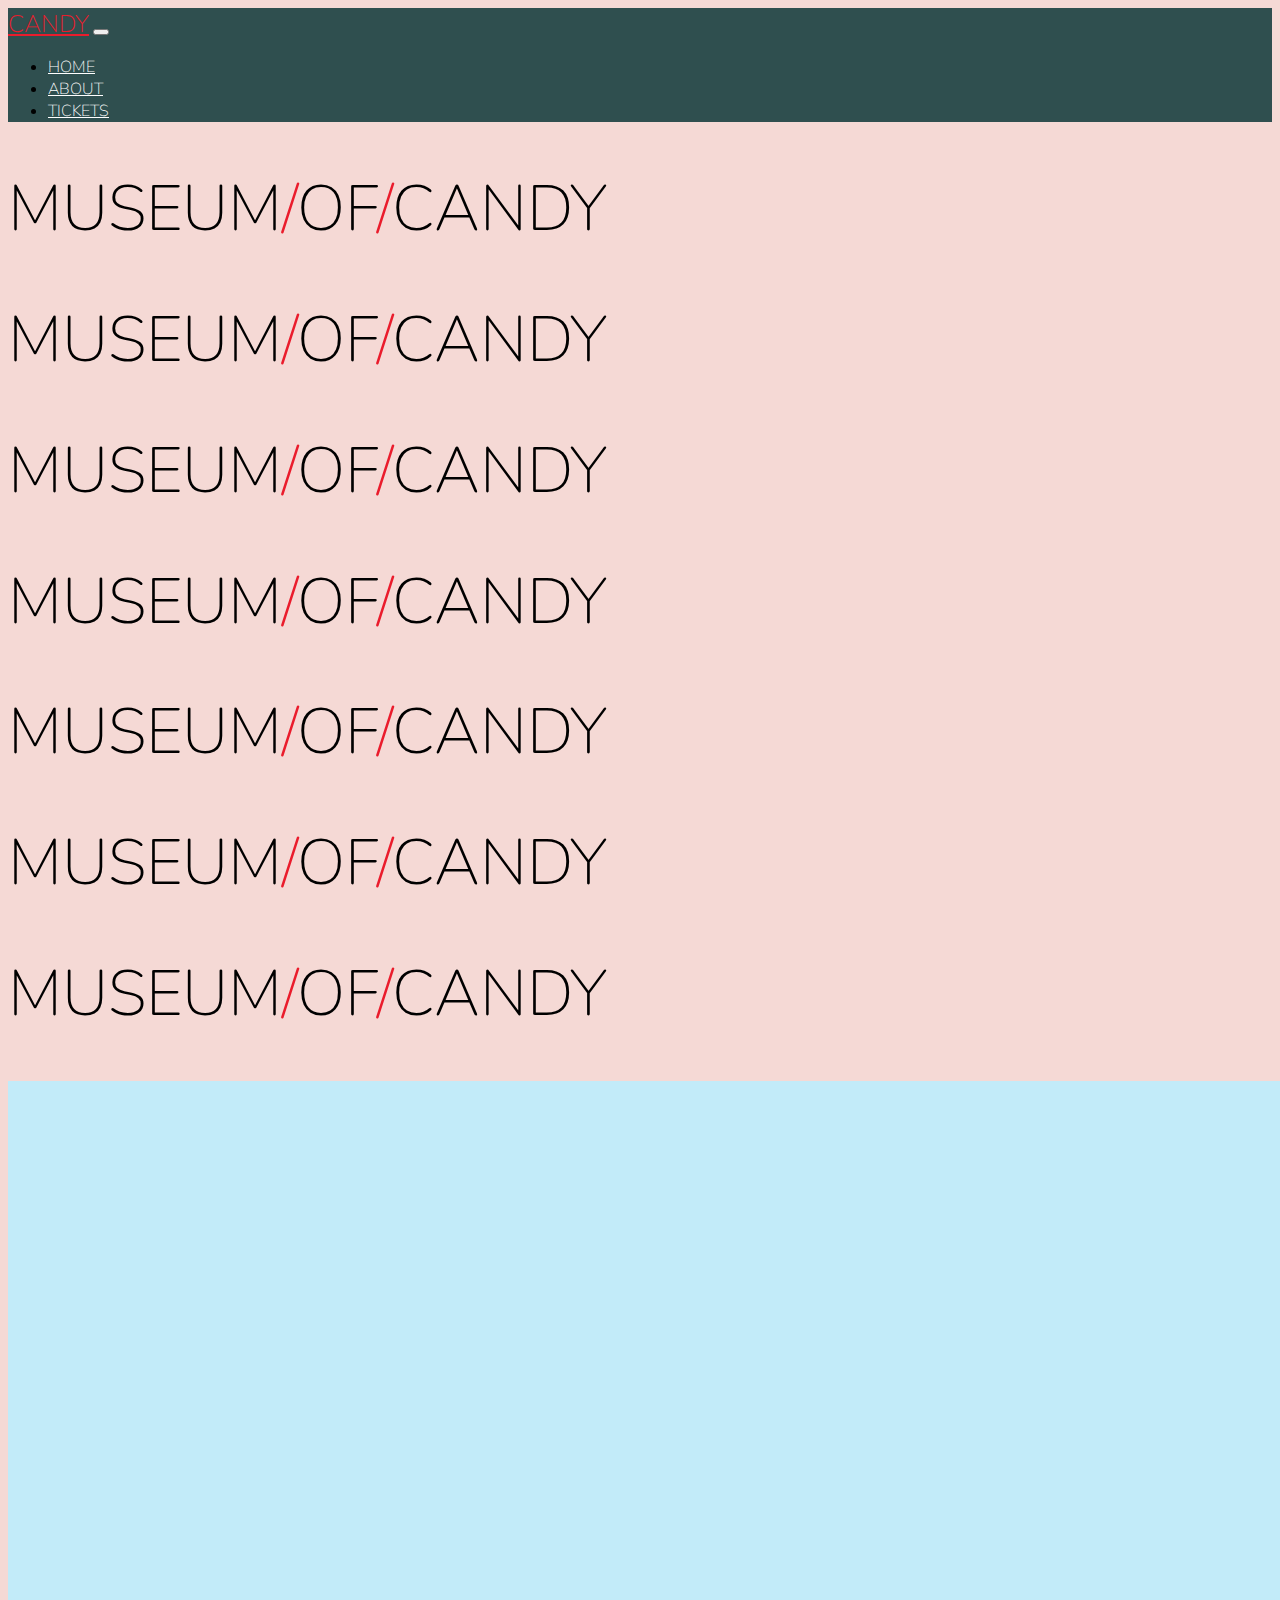
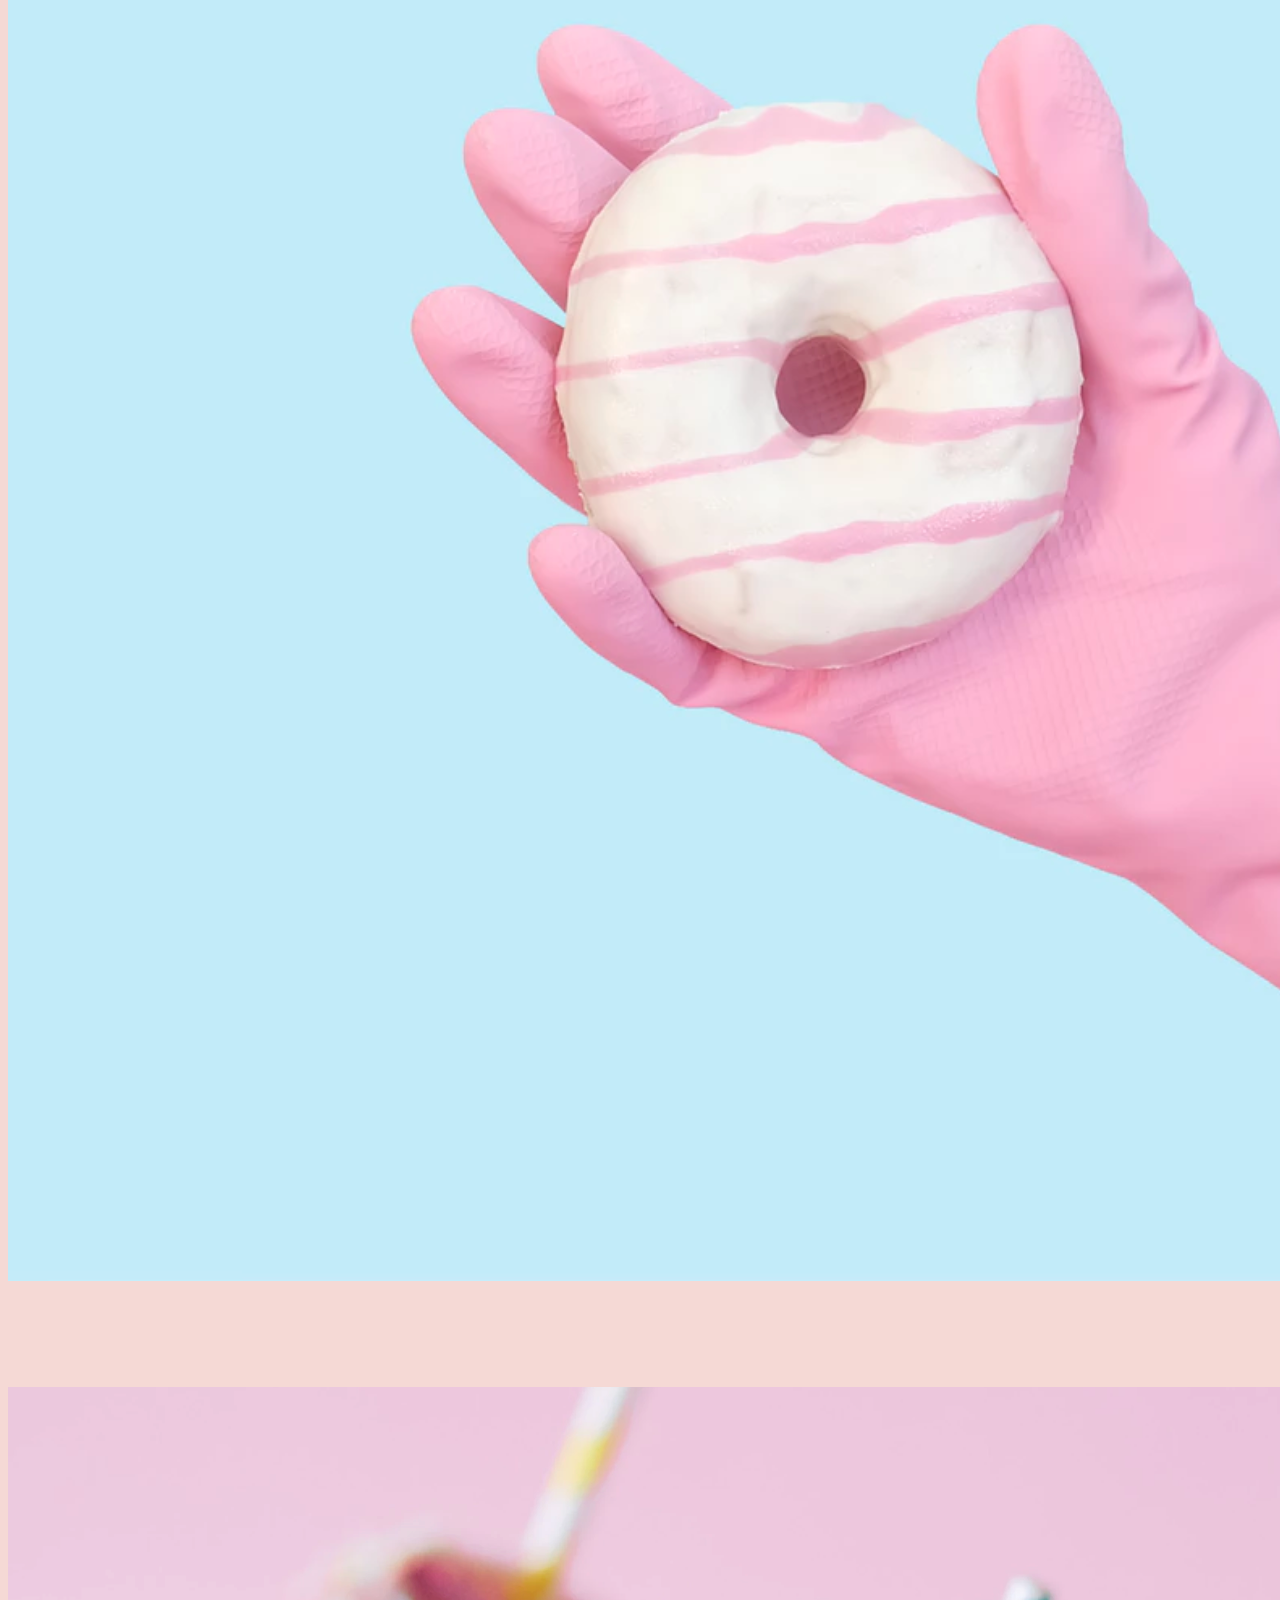
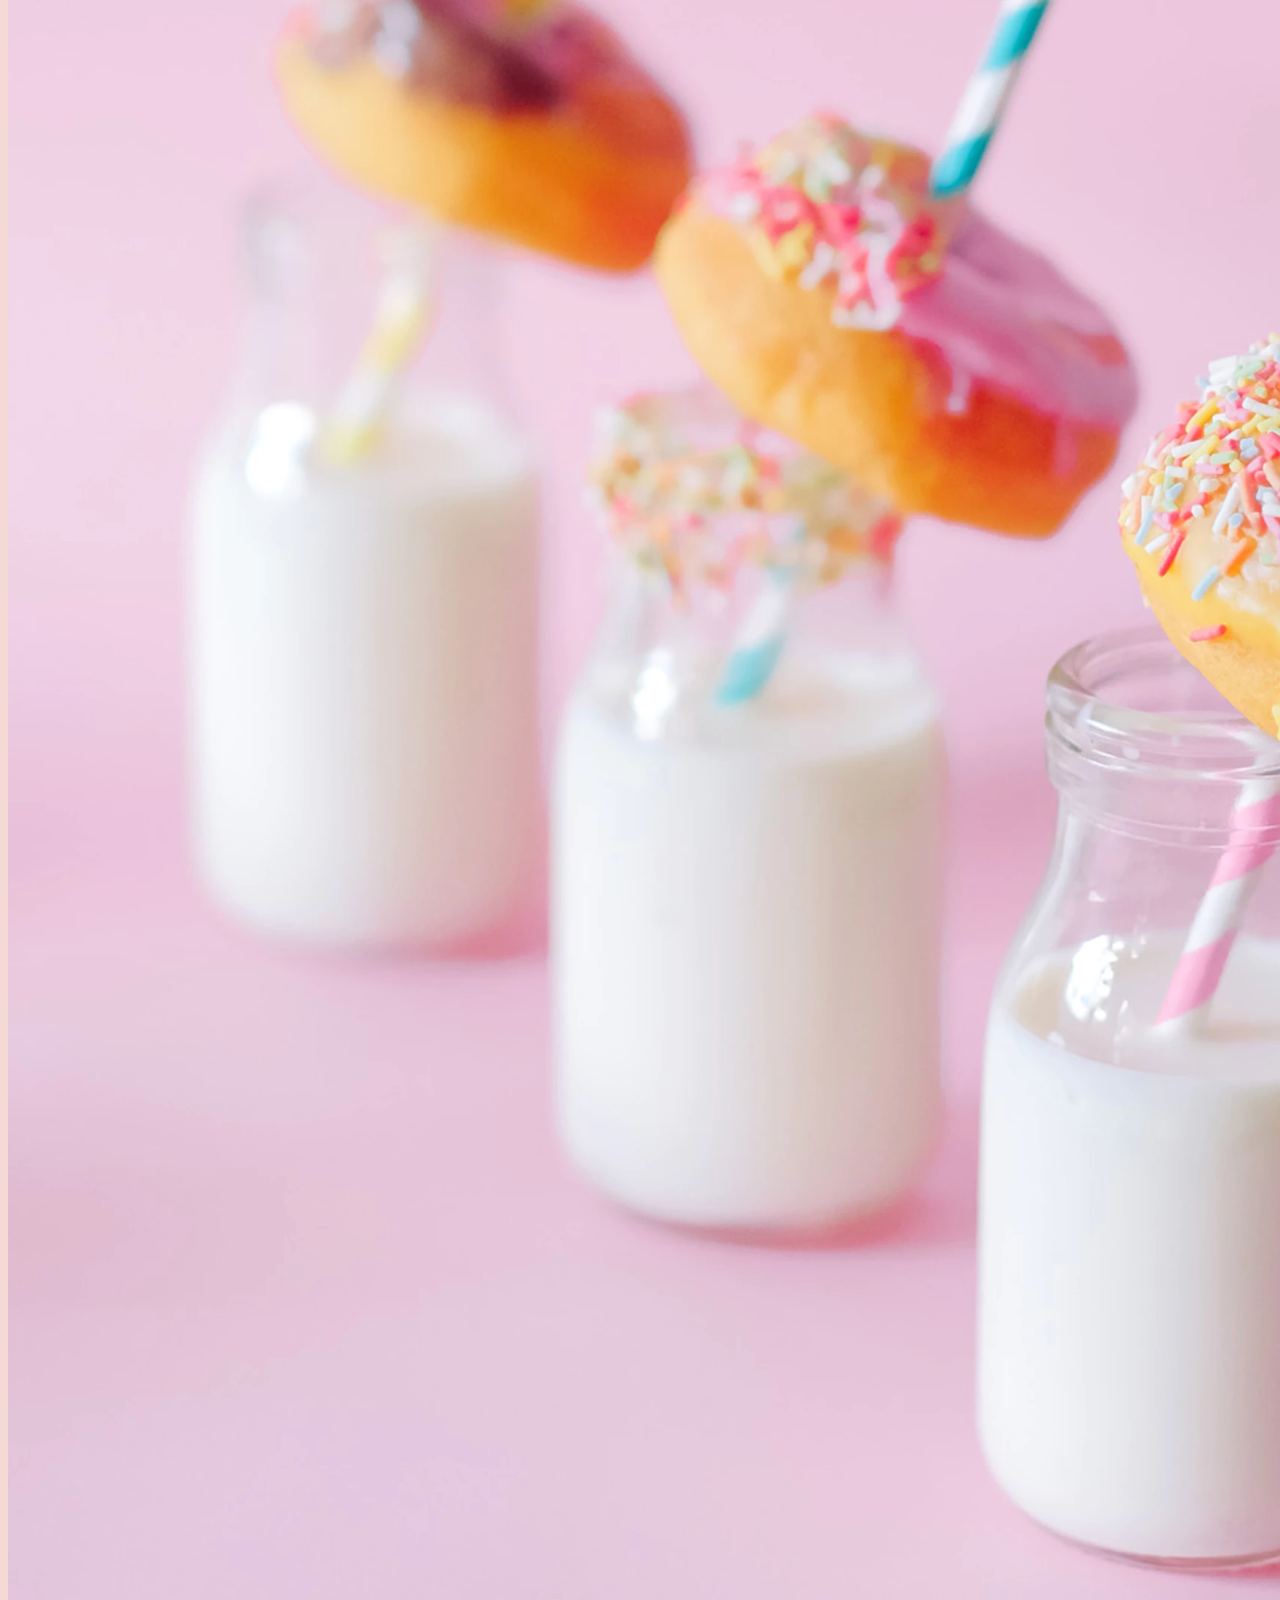
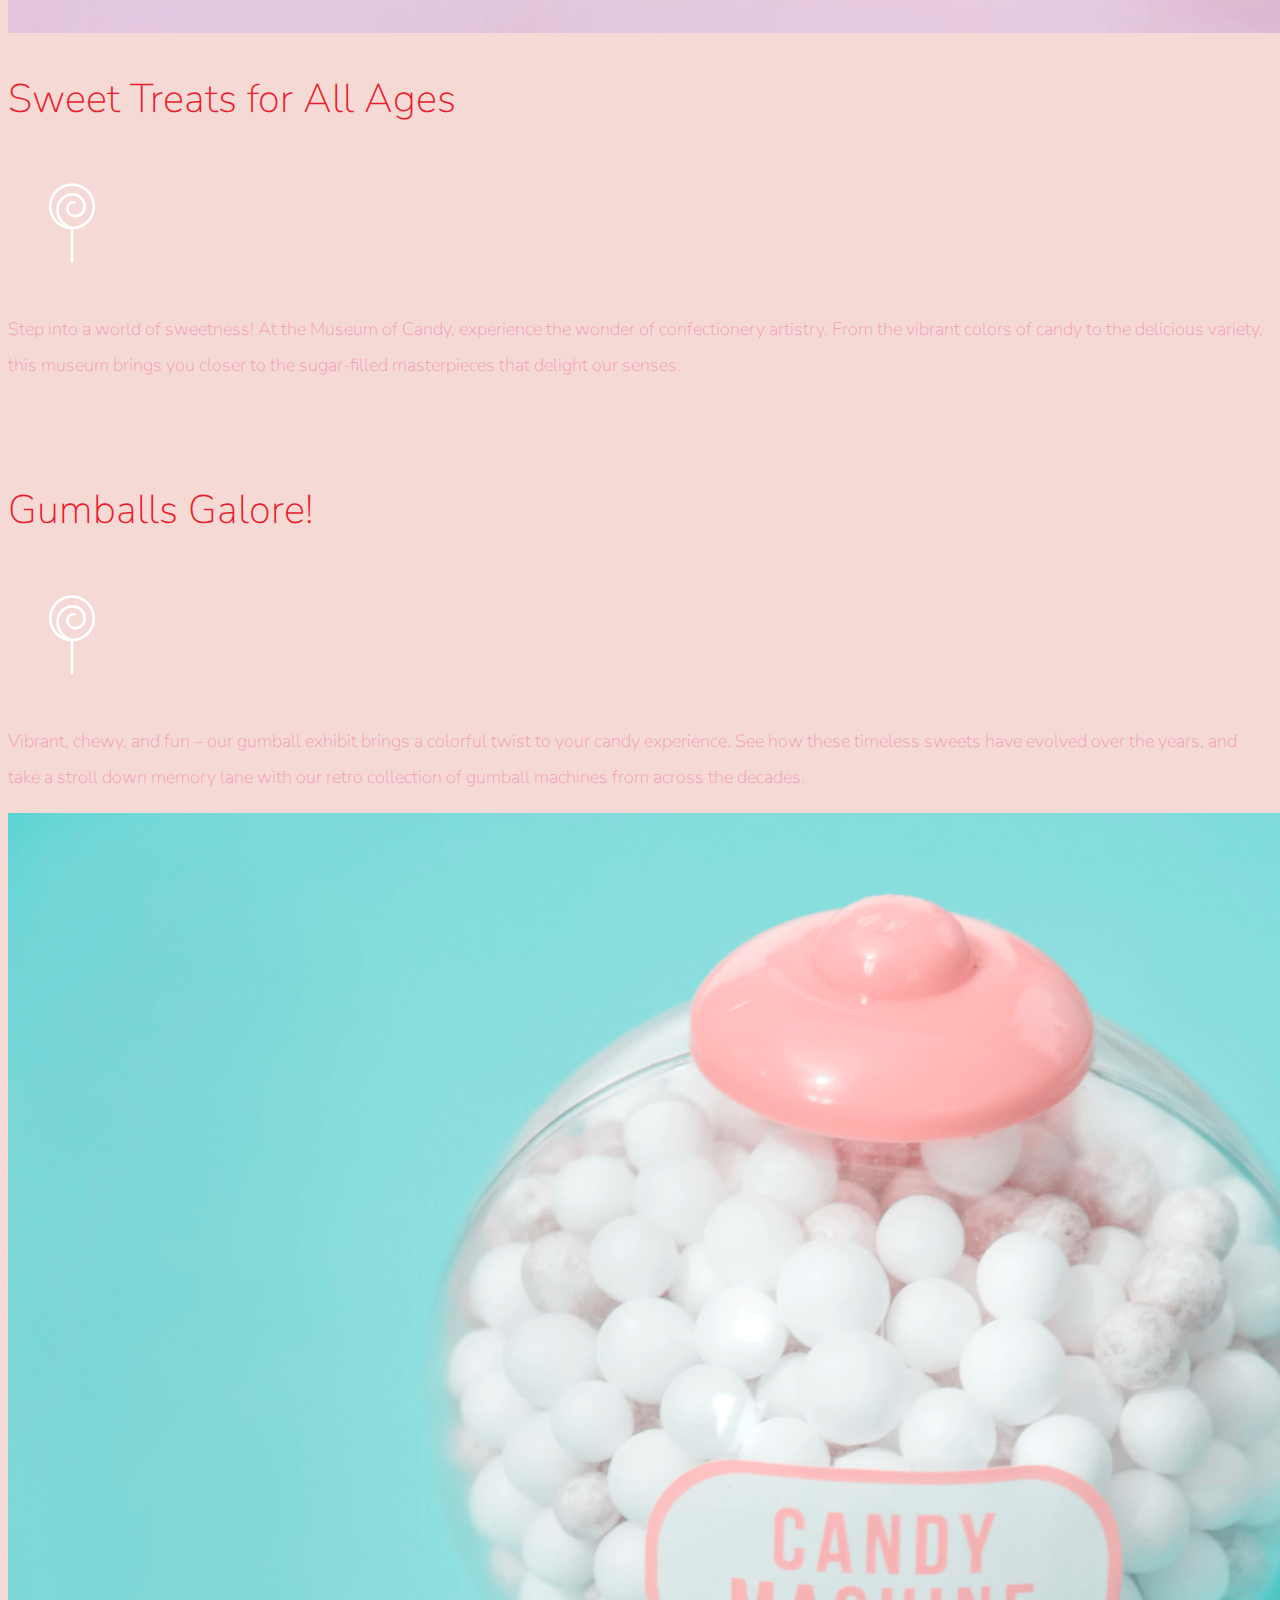
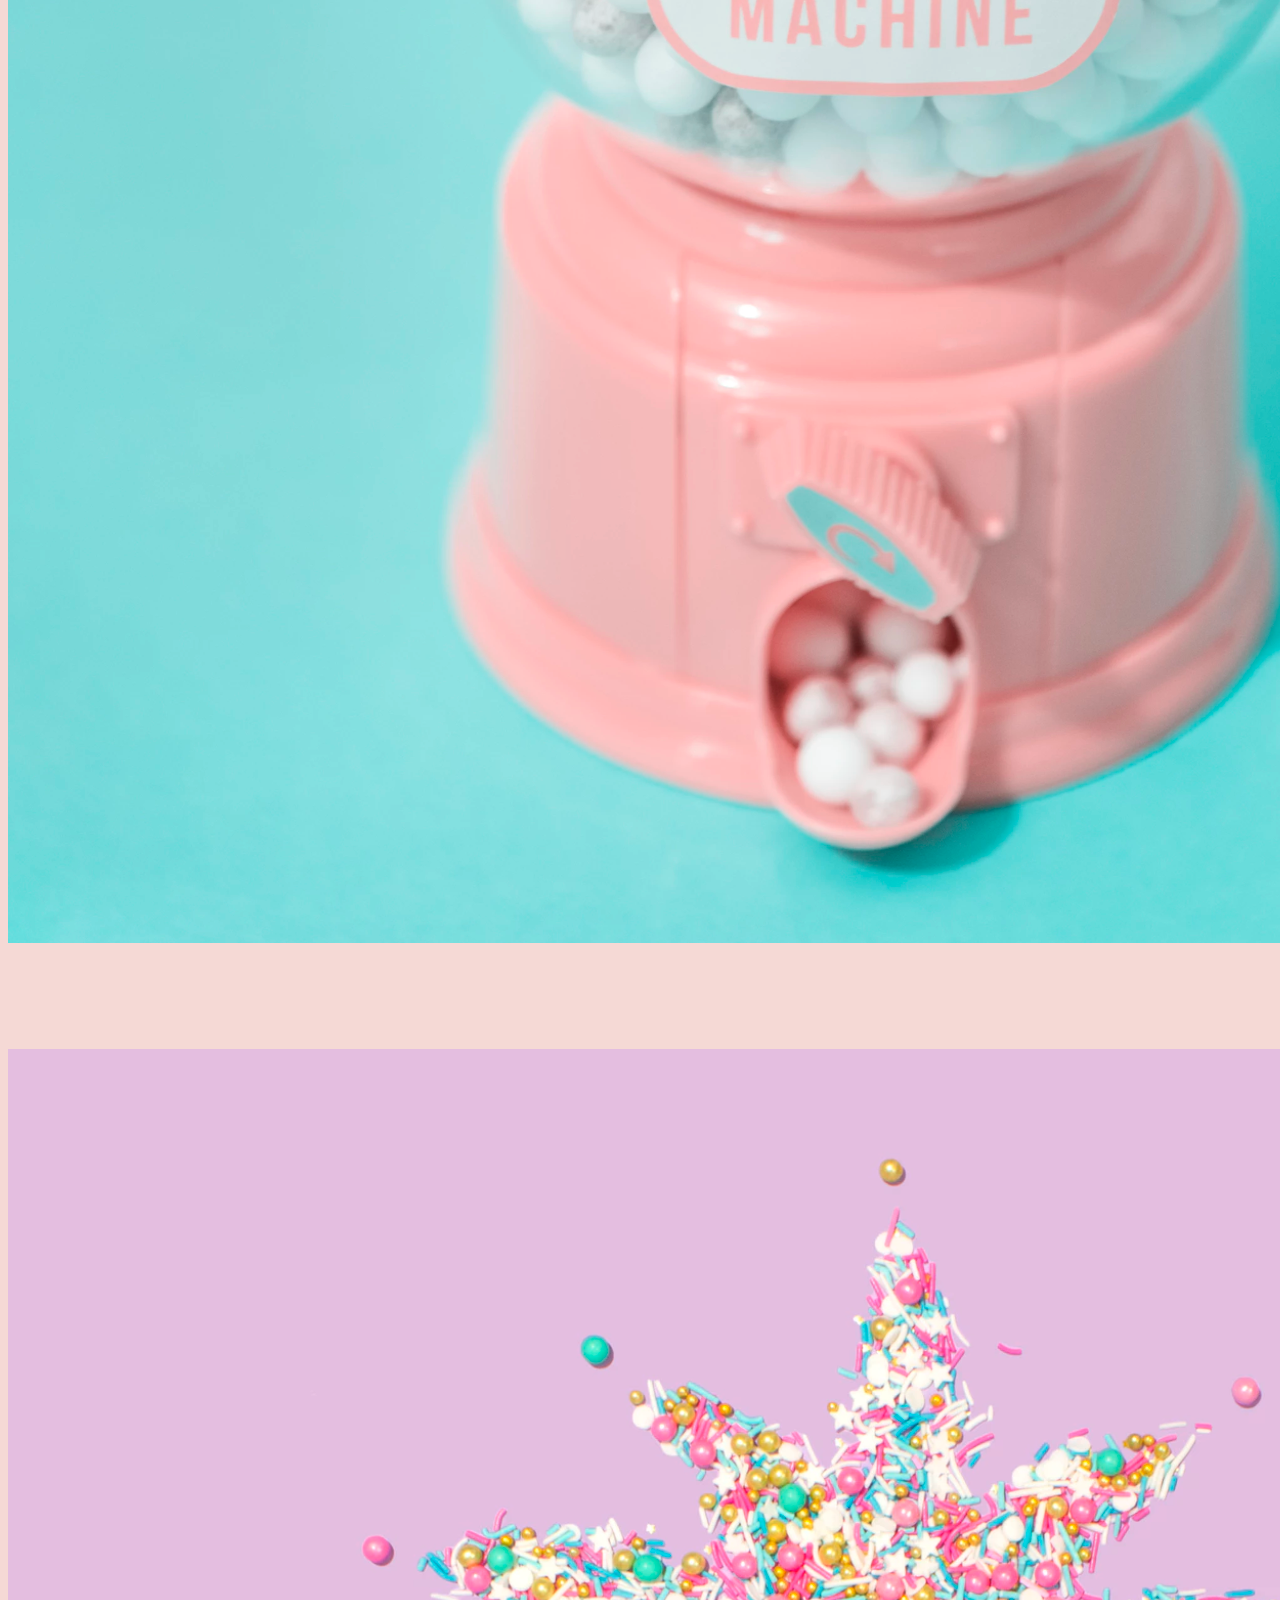
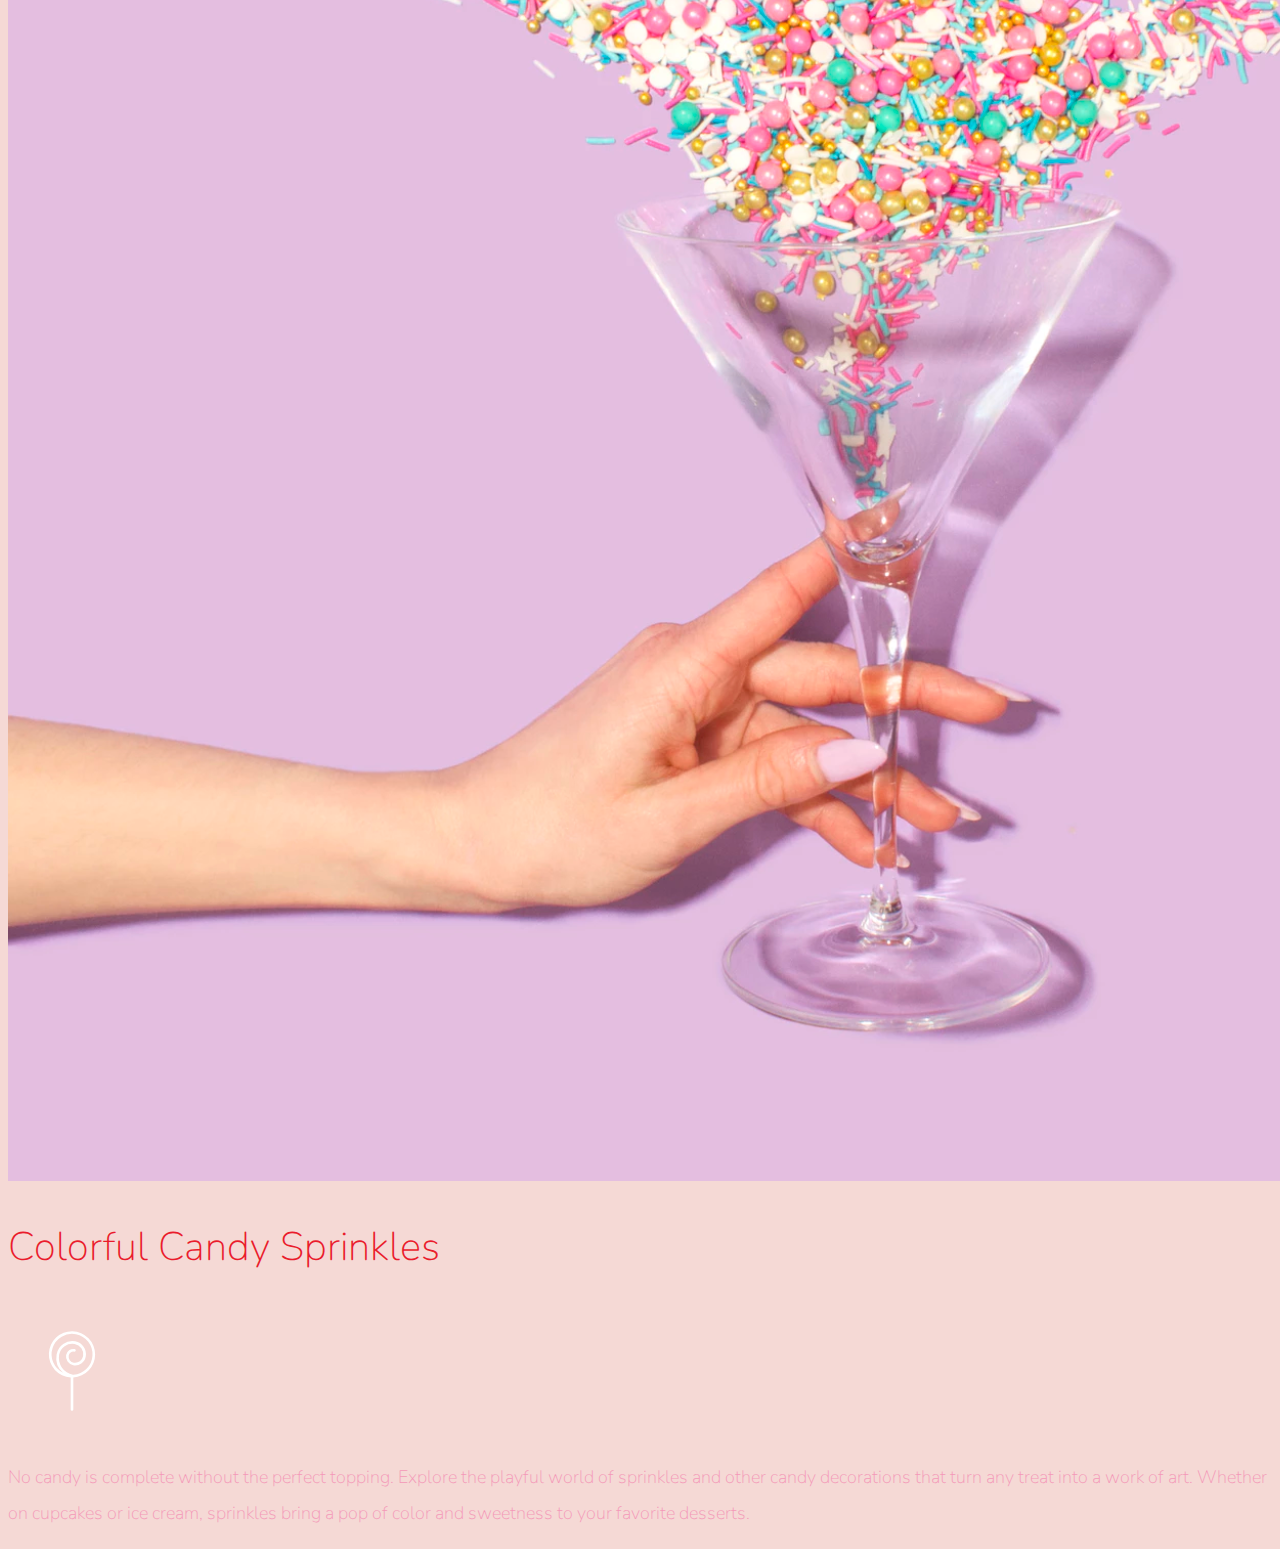
<file: index.html>
<!DOCTYPE html>
<html lang="en">

<head>
    <meta charset="UTF-8">
    <meta name="viewport" content="width=device-width, initial-scale=1.0">
    <title>Museum of Candy</title>
    <link rel="preconnect" href="https://fonts.googleapis.com">
    <link rel="preconnect" href="https://fonts.gstatic.com" crossorigin>
    <link
        href="https://fonts.googleapis.com/css2?family=New+Rocker&family=Nunito:ital,wght@0,200..1000;1,200..1000&family=Open+Sans:ital,wght@0,300..800;1,300..800&display=swap"
        rel="stylesheet">
    <link href="https://cdn.jsdelivr.net/npm/bootstrap@5.3.5/dist/css/bootstrap.min.css" rel="stylesheet"
        integrity="sha384-SgOJa3DmI69IUzQ2PVdRZhwQ+dy64/BUtbMJw1MZ8t5HZApcHrRKUc4W0kG879m7" crossorigin="anonymous">

    <link rel="stylesheet" href="app.css">
</head>

<body>
    <nav id="mainNavbar" class="navbar navbar-dark navbar-expand-md py-0 fixed-top">
        <a href="#" class="navbar-brand">CANDY</a>
        <button class="navbar-toggler" type="button" data-bs-toggle="collapse" data-bs-target="#navLinks"
            aria-label="Toggle navigation">
            <span class="navbar-toggler-icon"></span>
        </button>
        <div class="collapse navbar-collapse" id="navLinks">
            <ul class="navbar-nav">
                <li class="nav-item">
                    <a href="" class="nav-link">HOME</a>
                </li>
                <li class="nav-item">
                    <a href="" class="nav-link">ABOUT</a>
                </li>
                <li class="nav-item">
                    <a href="" class="nav-link">TICKETS</a>
                </li>
            </ul>
        </div>
    </nav>

    <section class="container-fluid px-0">
        <div class="row align-items-center">
            <div class="col-lg-6 mt-5">
                <div id="headingGroup" class="text-white text-center d-none d-lg-block">
                    <h1 class="">MUSEUM<span>/</span>OF<span>/</span>CANDY</h1>
                    <h1 class="">MUSEUM<span>/</span>OF<span>/</span>CANDY</h1>
                    <h1 class="">MUSEUM<span>/</span>OF<span>/</span>CANDY</h1>
                    <h1 class="">MUSEUM<span>/</span>OF<span>/</span>CANDY</h1>
                    <h1 class="">MUSEUM<span>/</span>OF<span>/</span>CANDY</h1>
                    <h1 class="">MUSEUM<span>/</span>OF<span>/</span>CANDY</h1>
                    <h1 class="">MUSEUM<span>/</span>OF<span>/</span>CANDY</h1>
                </div>
            </div>
            <div class="col-lg-6 content">
                <img class="img-fluid" src="hand2.png" alt="">
            </div>
        </div>
    </section>
    <section class="container-fluid px-0">
        <div class="row align-items-center content">
            <div class="col-md-6 order-2 order-md-1">
                <img src="milk.png" alt="" class="img-fluid">
            </div>
            <div class="col-md-6 text-center order-1 order-md-2">
                <div class="row justify-content-center">
                    <div class="col-10 col-lg-8 blurb mb-5 mb-md-0">
                        <h2>Sweet Treats for All Ages</h2>
                        <img src="lolli_icon.png" alt="" class="d-none d-lg-inline">
                        <p class="lead"> Step into a world of sweetness! At the Museum of Candy, experience the wonder
                            of
                            confectionery artistry. From the vibrant colors of candy to the delicious variety, this
                            museum brings you closer to the sugar-filled masterpieces that delight our senses.
                        </p>
                    </div>
                </div>
            </div>
        </div>
        <div class="row align-items-center content">

            <div class="col-md-6 text-center">
                <div class="row justify-content-center">
                    <div class="col-10 col-lg-8 blurb mb-5 mb-md-0">
                        <h2>Gumballs Galore!</h2>
                        <img src="lolli_icon.png" alt="" class="d-none d-lg-inline">
                        <p class="lead"> Vibrant, chewy, and fun – our gumball exhibit brings a colorful twist to
                            your candy experience. See how these timeless sweets have evolved over the years,
                            and take a stroll down memory lane with our retro collection of gumball machines
                            from across the decades.</p>
                    </div>
                </div>
            </div>
            <div class="col-md-6">
                <img src="gumball.png" alt="" class="img-fluid">
            </div>
        </div>
        <div class="row align-items-center">
            <div class="col-md-6 order-2 order-md-1">
                <img src="sprinkles.png" alt="" class="img-fluid">
            </div>
            <div class="col-md-6 text-center order-1 order-md-2">
                <div class="row justify-content-center">
                    <div class="col-10 col-lg-8 blurb mb-5 mb-md-0">
                        <h2>Colorful Candy Sprinkles</h2>
                        <img src="lolli_icon.png" alt="" class="d-none d-lg-inline">
                        <p class="lead"> No candy is complete without the perfect topping. Explore the playful
                            world of sprinkles and other candy decorations that turn any treat into a work of art.
                            Whether on cupcakes or ice cream, sprinkles bring a pop of color and sweetness to
                            your favorite desserts. </p>
                    </div>
                </div>
            </div>
        </div>
    </section>

    <script src="https://cdn.jsdelivr.net/npm/@popperjs/core@2.11.8/dist/umd/popper.min.js"
        integrity="sha384-I7E8VVD/ismYTF4hNIPjVp/Zjvgyol6VFvRkX/vR+Vc4jQkC+hVqc2pM8ODewa9r"
        crossorigin="anonymous"></script>
    <script src="https://cdn.jsdelivr.net/npm/bootstrap@5.3.5/dist/js/bootstrap.min.js"
        integrity="sha384-VQqxDN0EQCkWoxt/0vsQvZswzTHUVOImccYmSyhJTp7kGtPed0Qcx8rK9h9YEgx+"
        crossorigin="anonymous"></script>
    <script src="https://code.jquery.com/jquery-3.6.0.min.js"></script>

    <script>
        $(function () {
            $(document).scroll(function () {
                var $nav = $("#mainNavbar");
                $nav.toggleClass("scrolled", $(this).scrollTop() > $nav.height());
            });
        });
    </script>
</body>

</html>
</file>
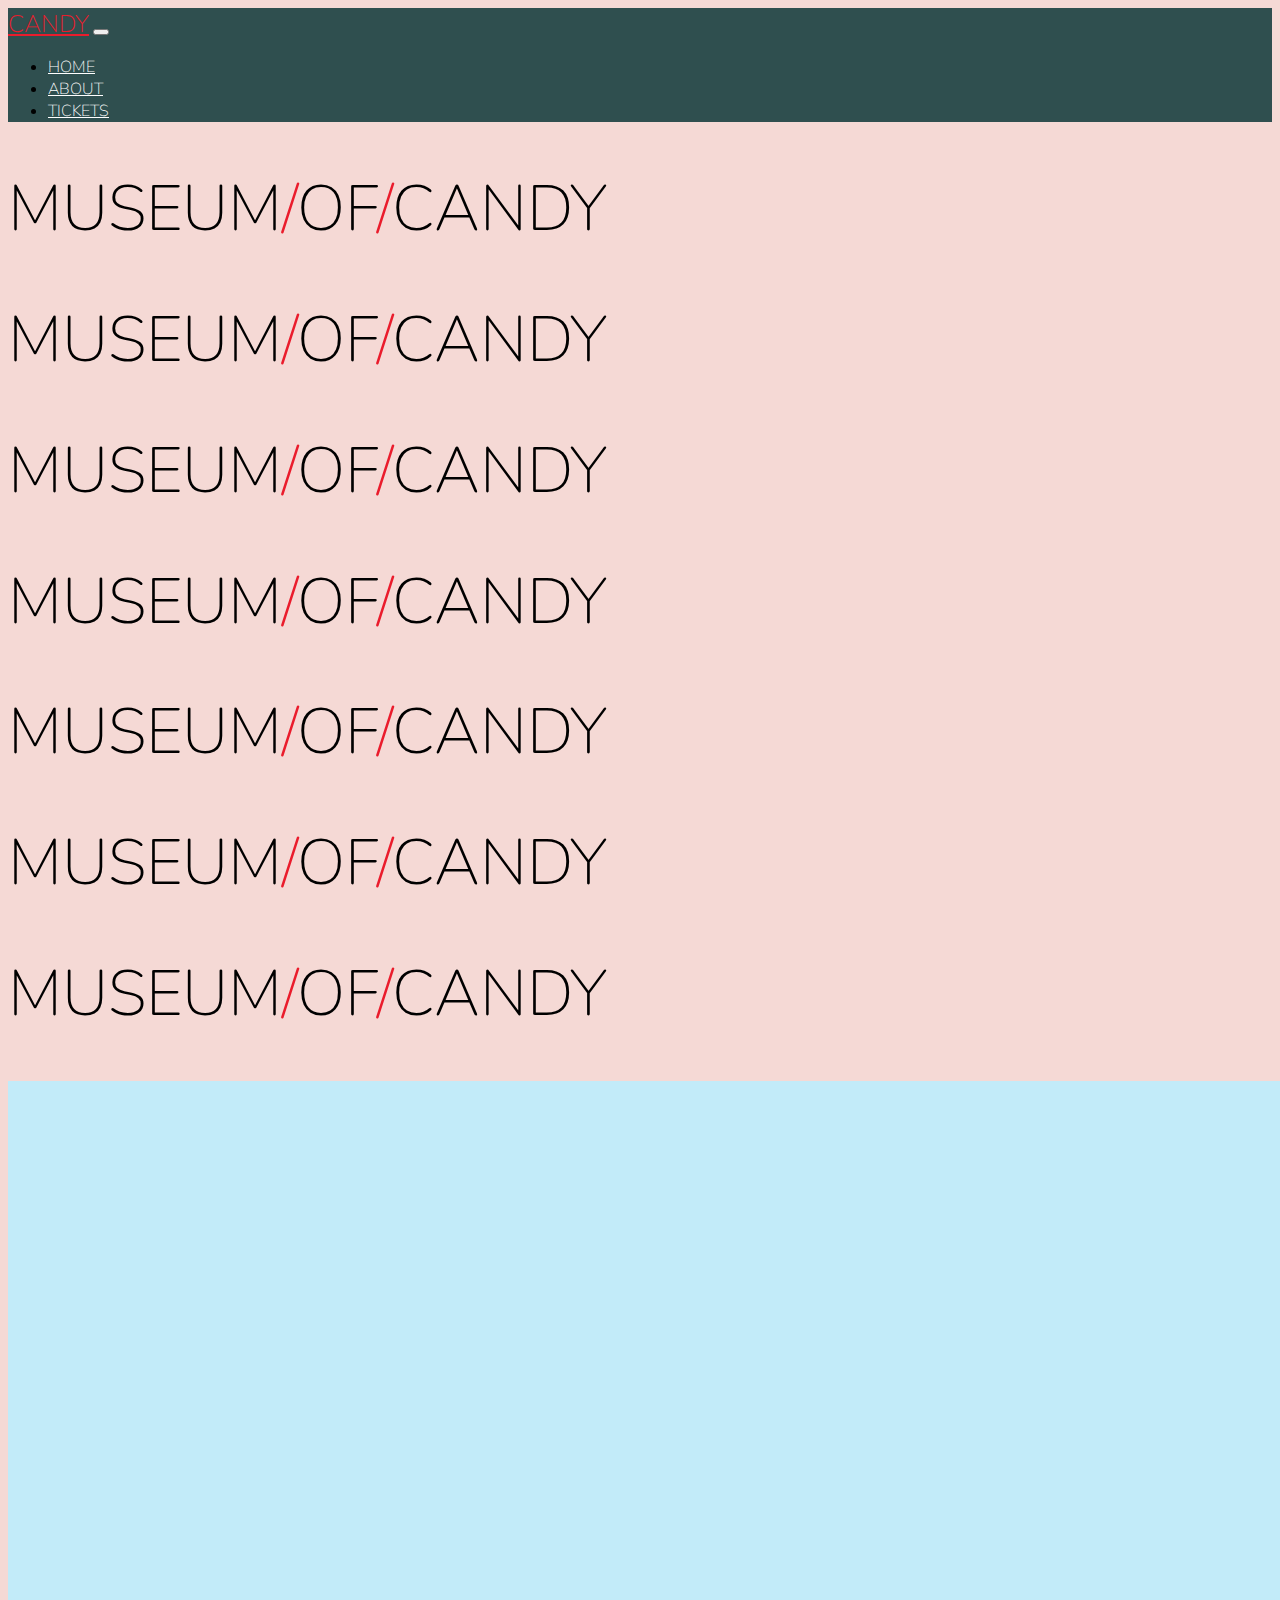
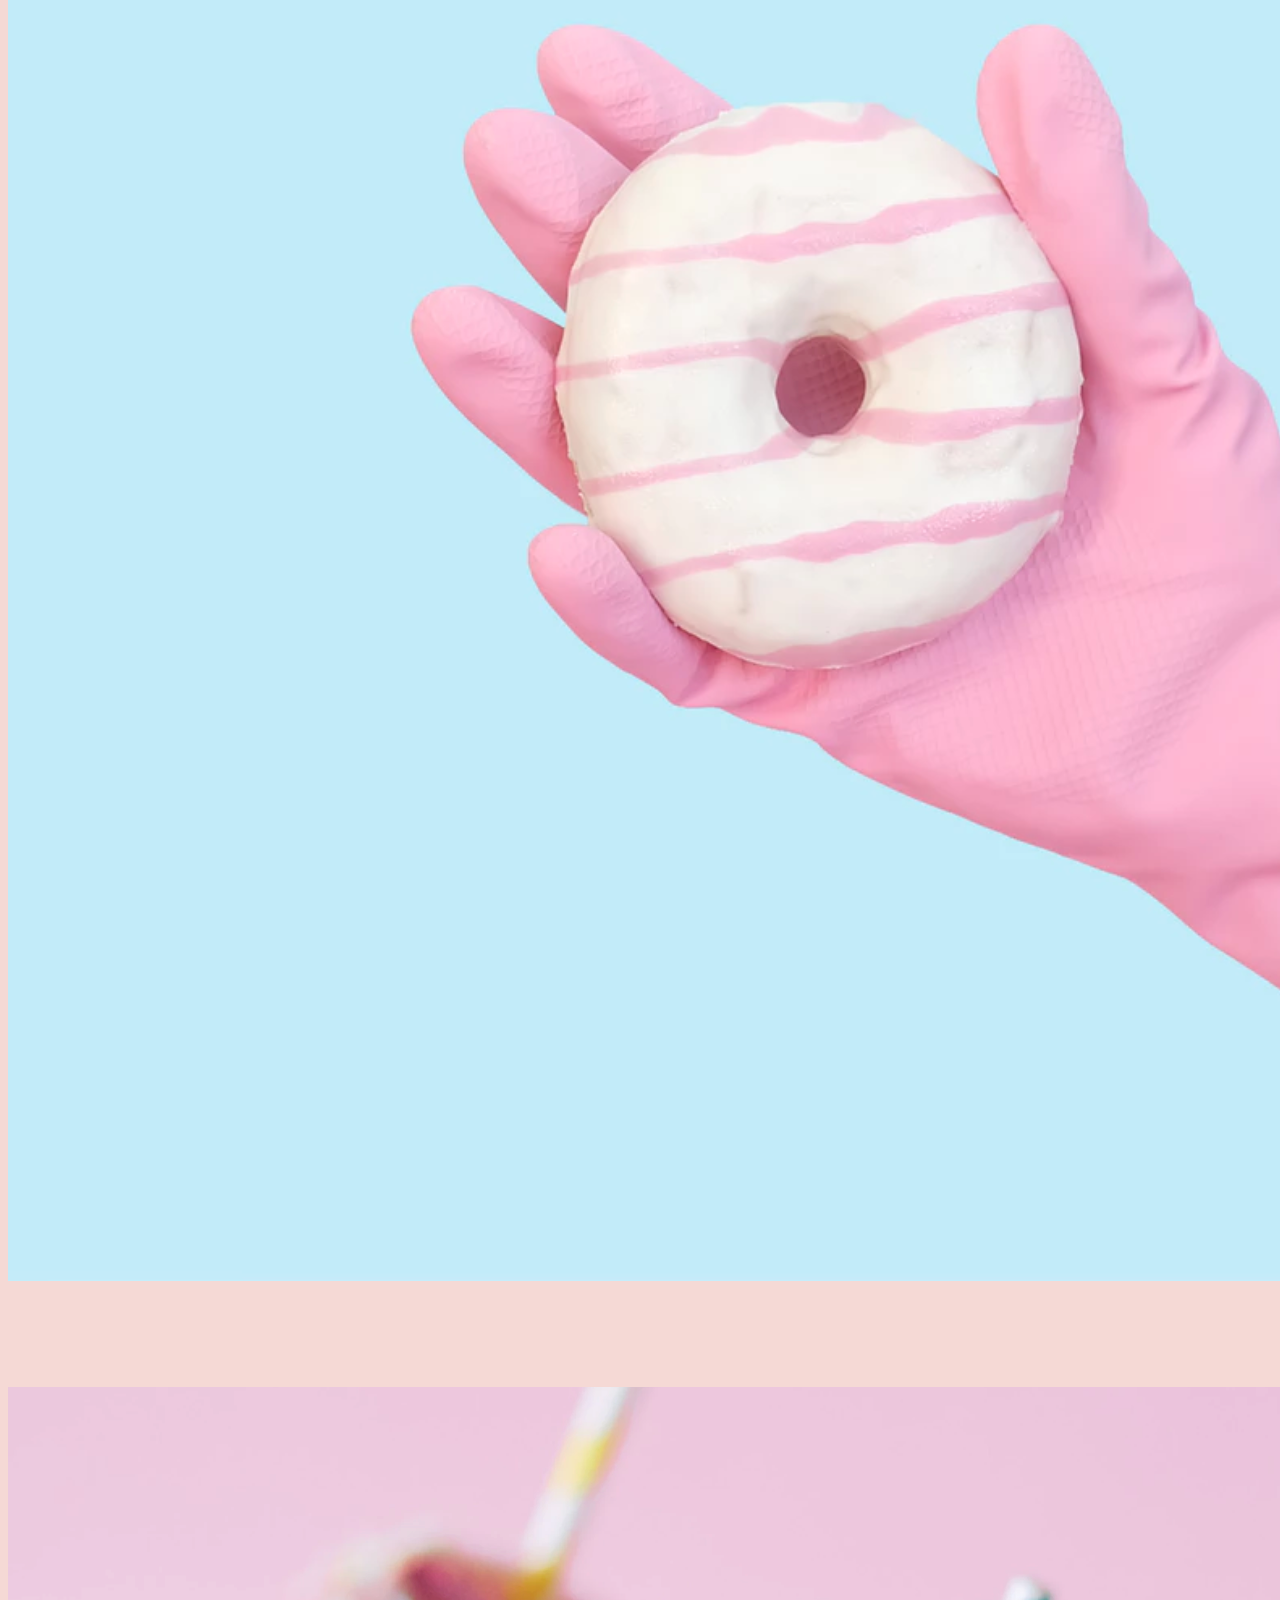
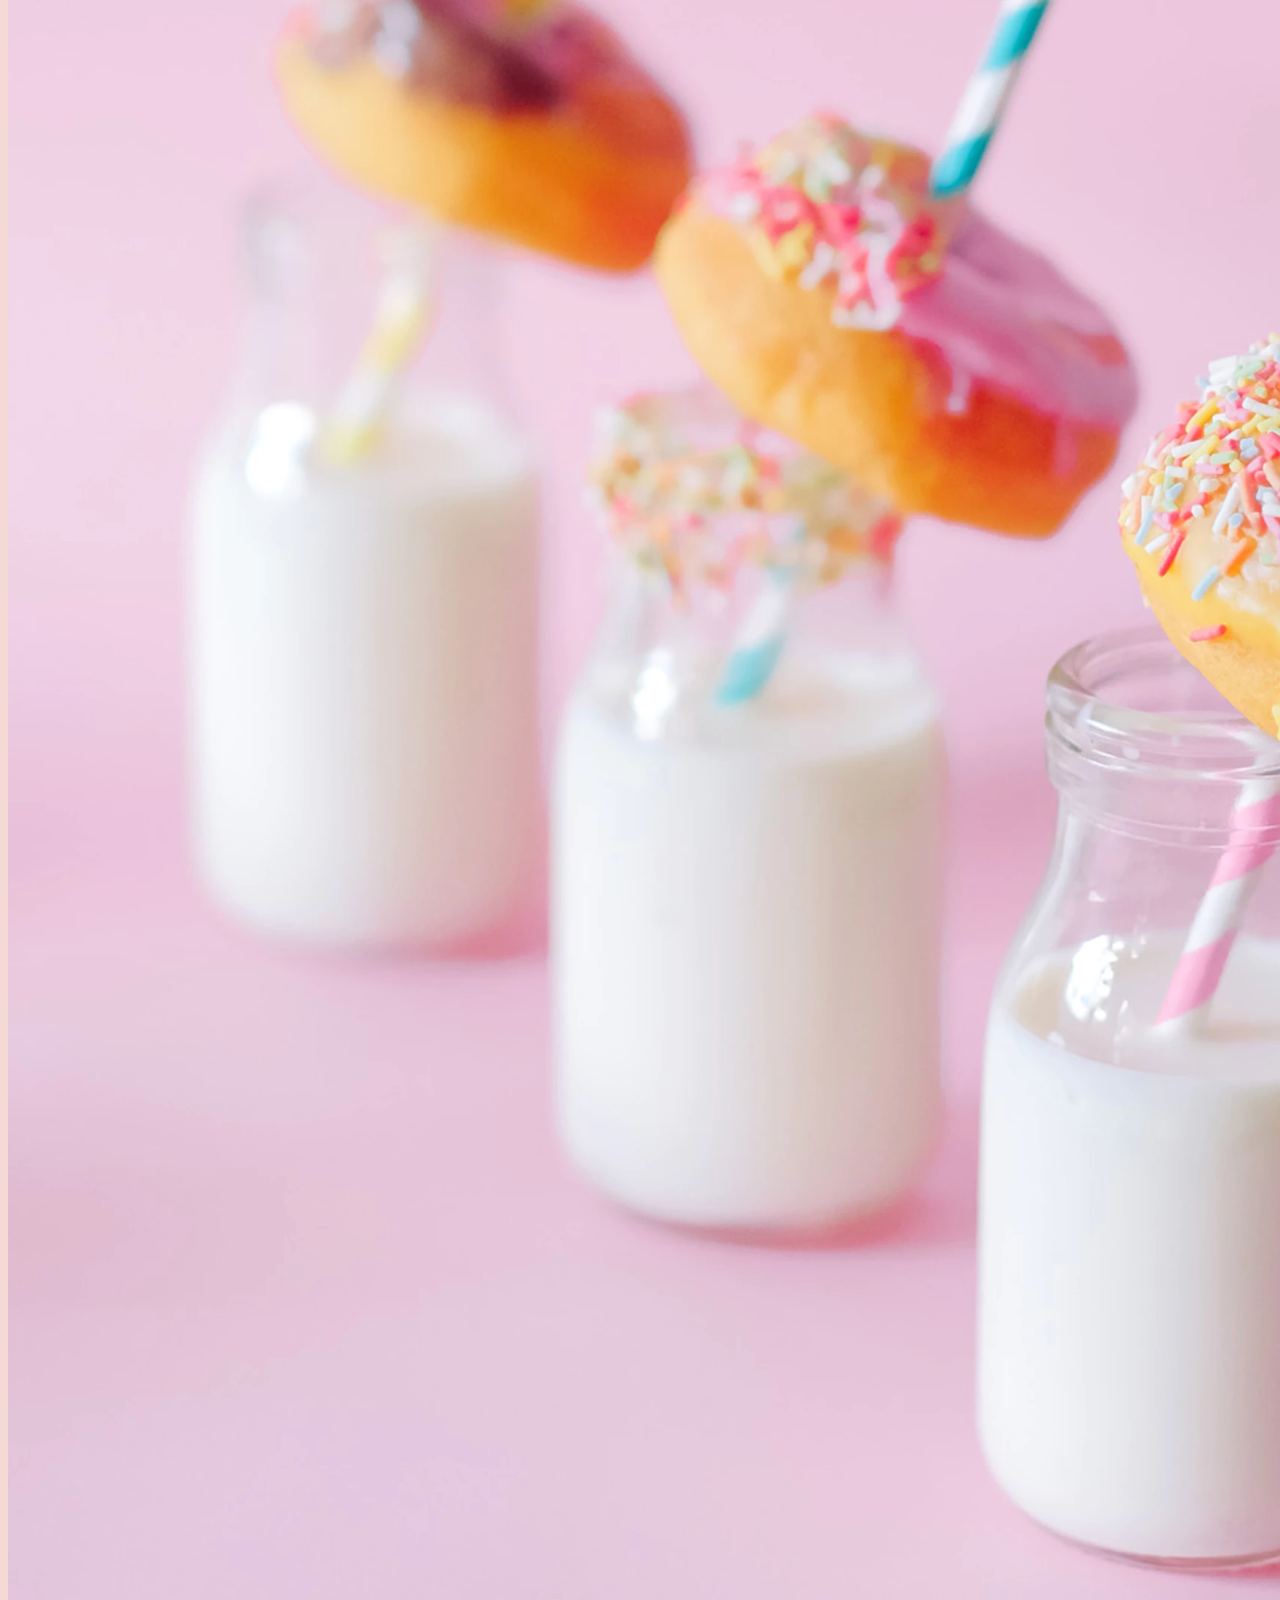
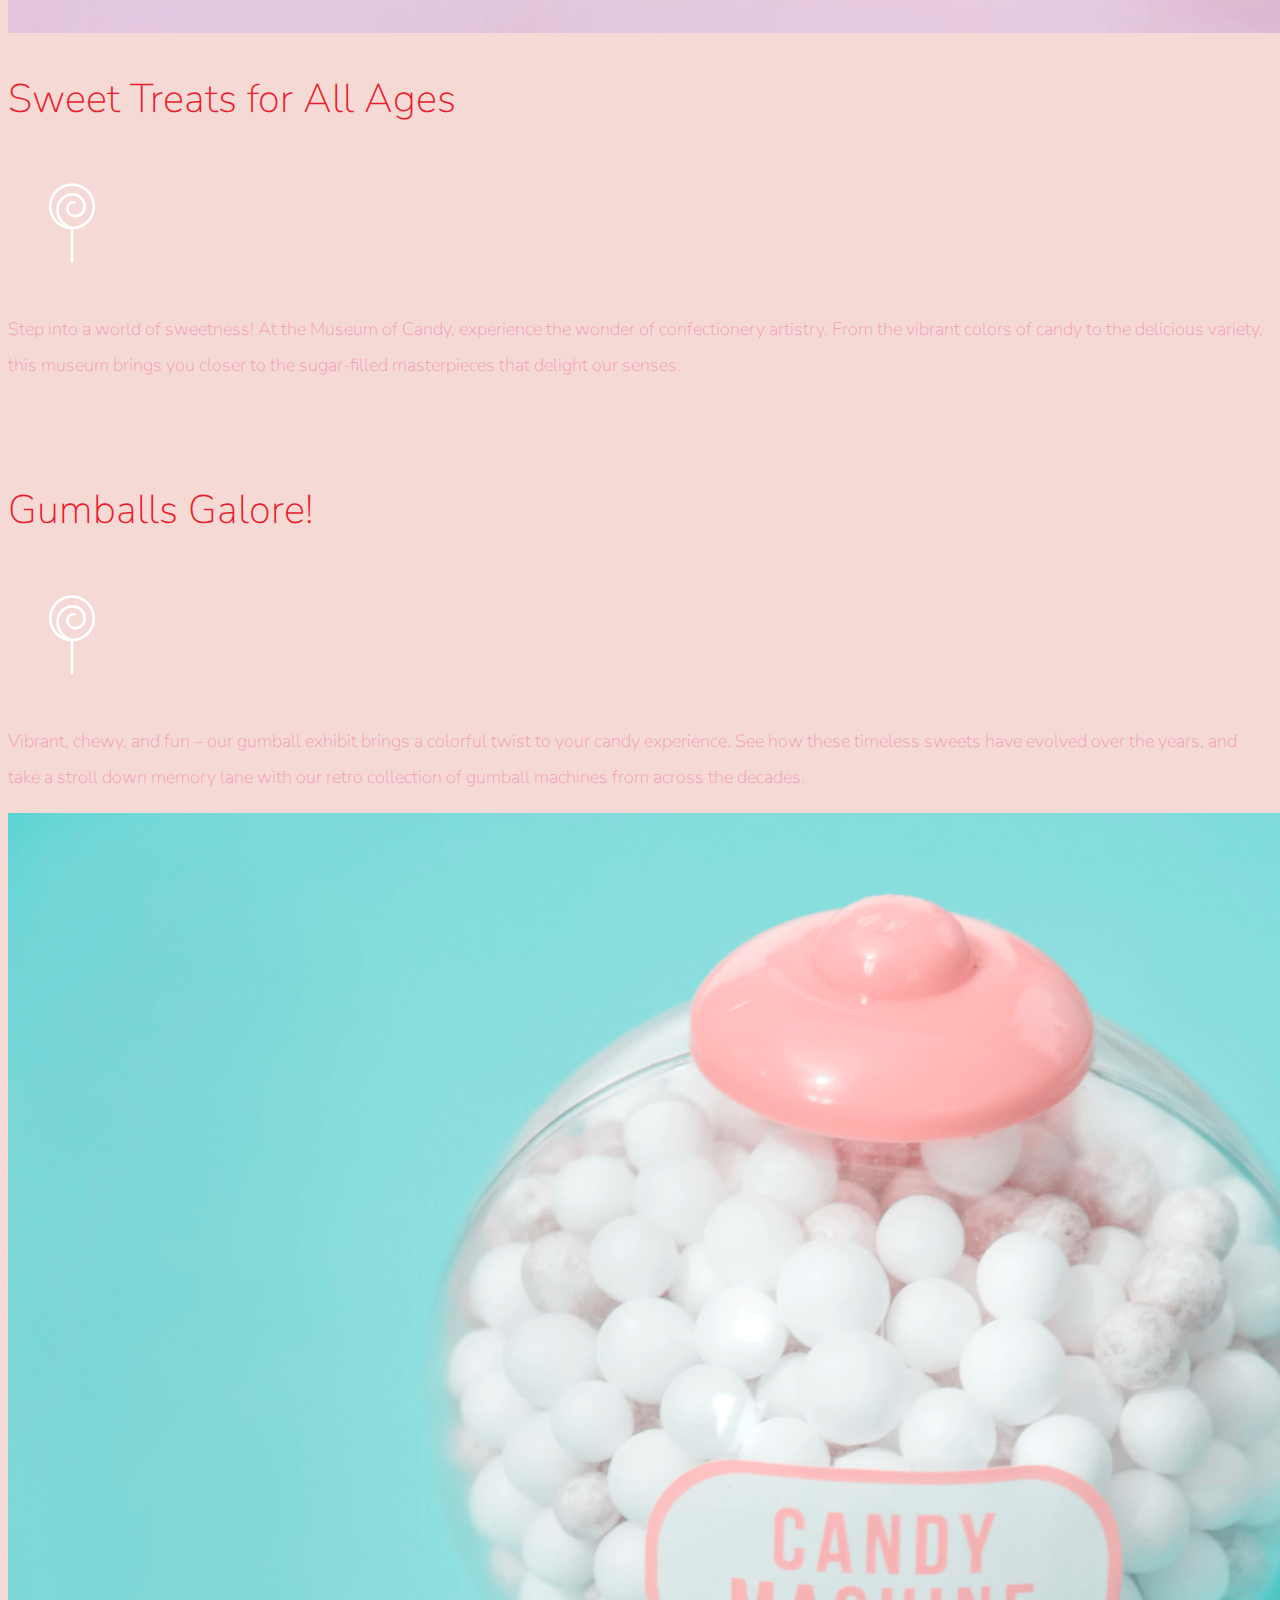
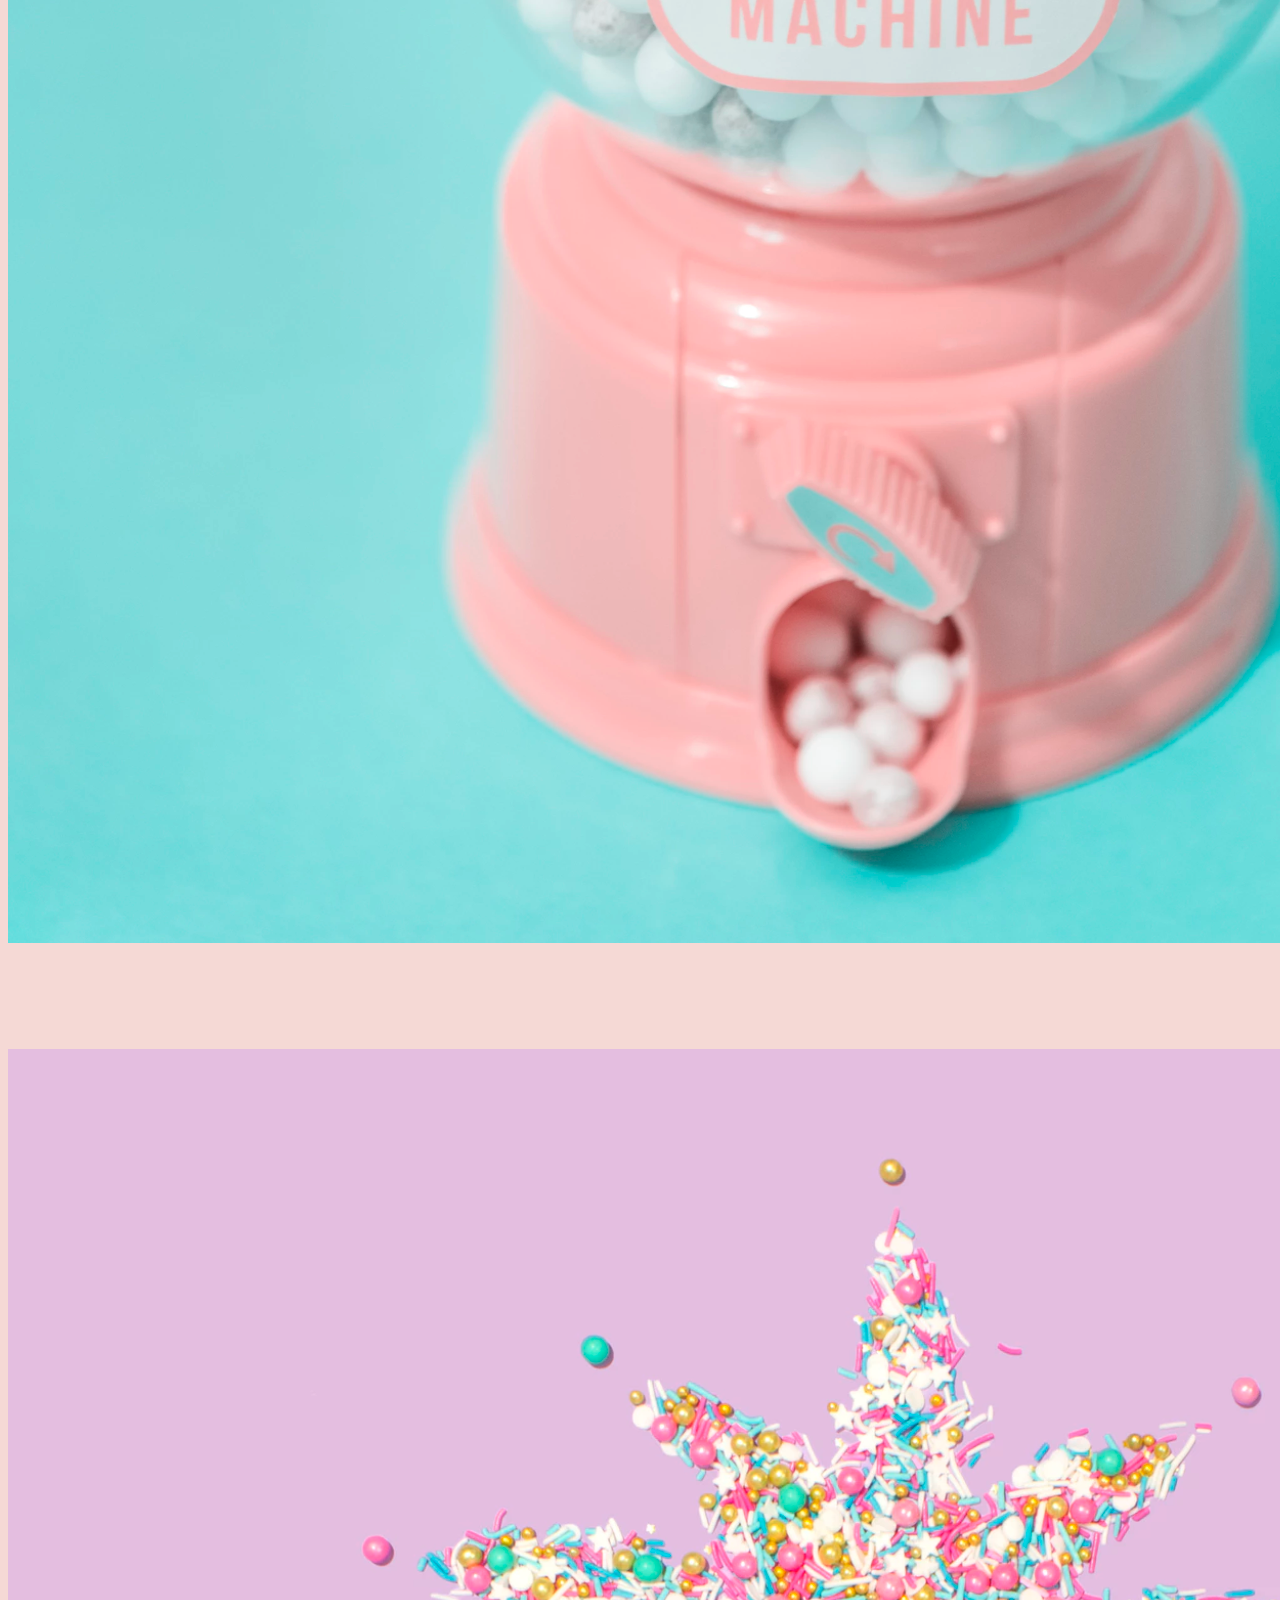
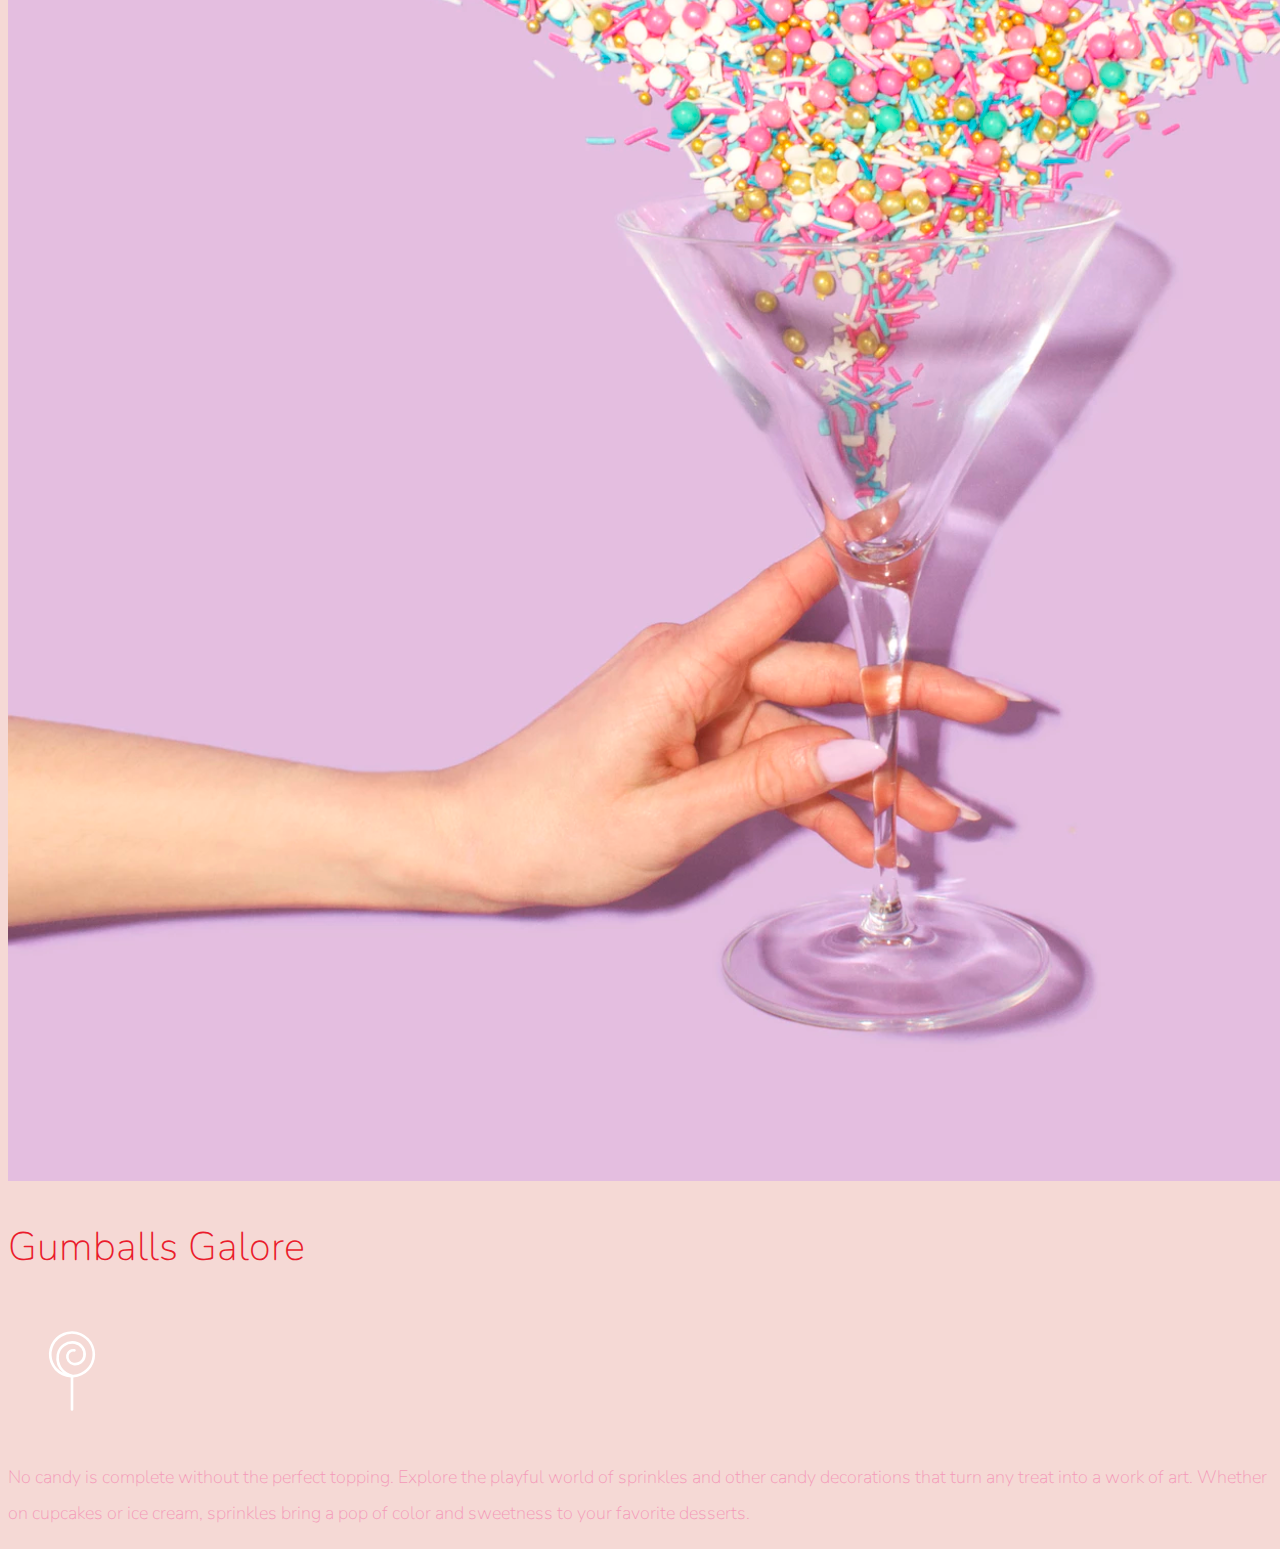
<file: MuseumOfCandy/index.html>
<!DOCTYPE html>
<html lang="en">

<head>
    <meta charset="UTF-8">
    <meta name="viewport" content="width=device-width, initial-scale=1.0">
    <title>Museum of Candy</title>
    <link rel="preconnect" href="https://fonts.googleapis.com">
    <link rel="preconnect" href="https://fonts.gstatic.com" crossorigin>
    <link
        href="https://fonts.googleapis.com/css2?family=New+Rocker&family=Nunito:ital,wght@0,200..1000;1,200..1000&family=Open+Sans:ital,wght@0,300..800;1,300..800&display=swap"
        rel="stylesheet">
    <link href="https://cdn.jsdelivr.net/npm/bootstrap@5.3.5/dist/css/bootstrap.min.css" rel="stylesheet"
        integrity="sha384-SgOJa3DmI69IUzQ2PVdRZhwQ+dy64/BUtbMJw1MZ8t5HZApcHrRKUc4W0kG879m7" crossorigin="anonymous">

    <link rel="stylesheet" href="app.css">
</head>

<body>
    <nav id="mainNavbar" class="navbar navbar-dark navbar-expand-md py-0 fixed-top">
        <a href="#" class="navbar-brand">CANDY</a>
        <button class="navbar-toggler" type="button" data-bs-toggle="collapse" data-bs-target="#navLinks"
            aria-label="Toggle navigation">
            <span class="navbar-toggler-icon"></span>
        </button>
        <div class="collapse navbar-collapse" id="navLinks">
            <ul class="navbar-nav">
                <li class="nav-item">
                    <a href="" class="nav-link">HOME</a>
                </li>
                <li class="nav-item">
                    <a href="" class="nav-link">ABOUT</a>
                </li>
                <li class="nav-item">
                    <a href="" class="nav-link">TICKETS</a>
                </li>
            </ul>
        </div>
    </nav>

    <section class="container-fluid px-0">
        <div class="row align-items-center">
            <div class="col-lg-6 mt-5">
                <div id="headingGroup" class="text-white text-center d-none d-lg-block">
                    <h1 class="">MUSEUM<span>/</span>OF<span>/</span>CANDY</h1>
                    <h1 class="">MUSEUM<span>/</span>OF<span>/</span>CANDY</h1>
                    <h1 class="">MUSEUM<span>/</span>OF<span>/</span>CANDY</h1>
                    <h1 class="">MUSEUM<span>/</span>OF<span>/</span>CANDY</h1>
                    <h1 class="">MUSEUM<span>/</span>OF<span>/</span>CANDY</h1>
                    <h1 class="">MUSEUM<span>/</span>OF<span>/</span>CANDY</h1>
                    <h1 class="">MUSEUM<span>/</span>OF<span>/</span>CANDY</h1>
                </div>
            </div>
            <div class="col-lg-6 content">
                <img class="img-fluid" src="hand2.png" alt="">
            </div>
        </div>
    </section>
    <section class="container-fluid px-0">
        <div class="row align-items-center content">
            <div class="col-md-6 order-2 order-md-1">
                <img src="milk.png" alt="" class="img-fluid">
            </div>
            <div class="col-md-6 text-center order-1 order-md-2">
                <div class="row justify-content-center">
                    <div class="col-10 col-lg-8 blurb mb-5 mb-md-0">
                        <h2>Sweet Treats for All Ages</h2>
                        <img src="lolli_icon.png" alt="" class="d-none d-lg-inline">
                        <p class="lead"> Step into a world of sweetness! At the Museum of Candy, experience the wonder
                            of
                            confectionery artistry. From the vibrant colors of candy to the delicious variety, this
                            museum brings you closer to the sugar-filled masterpieces that delight our senses.
                        </p>
                    </div>
                </div>
            </div>
        </div>
        <div class="row align-items-center content">

            <div class="col-md-6 text-center">
                <div class="row justify-content-center">
                    <div class="col-10 col-lg-8 blurb mb-5 mb-md-0">
                        <h2>Gumballs Galore!</h2>
                        <img src="lolli_icon.png" alt="" class="d-none d-lg-inline">
                        <p class="lead"> Vibrant, chewy, and fun – our gumball exhibit brings a colorful twist to
                            your candy experience. See how these timeless sweets have evolved over the years,
                            and take a stroll down memory lane with our retro collection of gumball machines
                            from across the decades.</p>
                    </div>
                </div>
            </div>
            <div class="col-md-6">
                <img src="gumball.png" alt="" class="img-fluid">
            </div>
        </div>
        <div class="row align-items-center">
            <div class="col-md-6 order-2 order-md-1">
                <img src="sprinkles.png" alt="" class="img-fluid">
            </div>
            <div class="col-md-6 text-center order-1 order-md-2">
                <div class="row justify-content-center">
                    <div class="col-10 col-lg-8 blurb mb-5 mb-md-0">
                        <h2>Gumballs Galore</h2>
                        <img src="lolli_icon.png" alt="" class="d-none d-lg-inline">
                        <p class="lead"> No candy is complete without the perfect topping. Explore the playful
                            world of sprinkles and other candy decorations that turn any treat into a work of art.
                            Whether on cupcakes or ice cream, sprinkles bring a pop of color and sweetness to
                            your favorite desserts. </p>
                    </div>
                </div>
            </div>
        </div>
    </section>

    <script src="https://cdn.jsdelivr.net/npm/@popperjs/core@2.11.8/dist/umd/popper.min.js"
        integrity="sha384-I7E8VVD/ismYTF4hNIPjVp/Zjvgyol6VFvRkX/vR+Vc4jQkC+hVqc2pM8ODewa9r"
        crossorigin="anonymous"></script>
    <script src="https://cdn.jsdelivr.net/npm/bootstrap@5.3.5/dist/js/bootstrap.min.js"
        integrity="sha384-VQqxDN0EQCkWoxt/0vsQvZswzTHUVOImccYmSyhJTp7kGtPed0Qcx8rK9h9YEgx+"
        crossorigin="anonymous"></script>
    <script src="https://code.jquery.com/jquery-3.6.0.min.js"></script>

    <script>
        $(function () {
            $(document).scroll(function () {
                var $nav = $("#mainNavbar");
                $nav.toggleClass("scrolled", $(this).scrollTop() > $nav.height());
            });
        });
    </script>
</body>

</html>
</file>
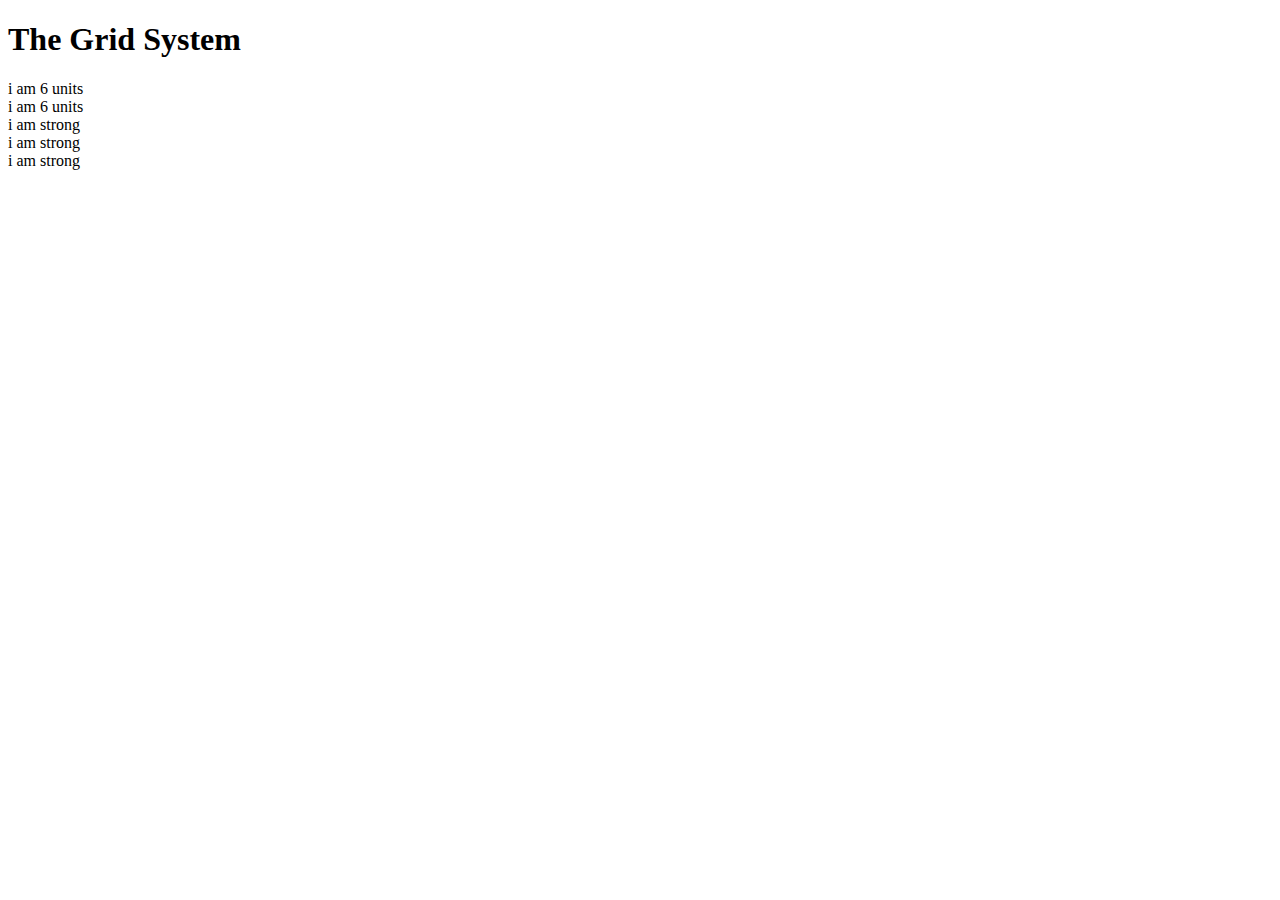
<file: grid.html>
<!DOCTYPE html>
<html lang="en">
<head>
    <meta charset="UTF-8">
    <meta name="viewport" content="width=device-width, initial-scale=1.0">
    <title>Document</title>
    <link href="https://cdn.jsdelivr.net/npm/bootstrap@5.3.5/dist/css/bootstrap.min.css" rel="stylesheet"
        integrity="sha384-SgOJa3DmI69IUzQ2PVdRZhwQ+dy64/BUtbMJw1MZ8t5HZApcHrRKUc4W0kG879m7" crossorigin="anonymous">
</head>
<body>

<div class="container">
    <h1 class="display-1 text-center text-primary">The Grid System</h1>
     <div class="row">
        <div class="col-2 bg-success">i am 6 units</div>
        <div class="col-10 bg-danger">i am 6 units</div>
     </div>
     <div class="row">
     <div class="col bg-primary">i am strong</div>
     <div class="col-6 bg-info">i am strong</div>
     <div class="col bg-warning">i am strong</div>
    </div>
</div>
    <script src="https://cdn.jsdelivr.net/npm/@popperjs/core@2.11.8/dist/umd/popper.min.js"
    integrity="sha384-I7E8VVD/ismYTF4hNIPjVp/Zjvgyol6VFvRkX/vR+Vc4jQkC+hVqc2pM8ODewa9r"
    crossorigin="anonymous"></script>
<script src="https://cdn.jsdelivr.net/npm/bootstrap@5.3.5/dist/js/bootstrap.min.js"
    integrity="sha384-VQqxDN0EQCkWoxt/0vsQvZswzTHUVOImccYmSyhJTp7kGtPed0Qcx8rK9h9YEgx+"
    crossorigin="anonymous"></script>
</body>
</html>
</file>
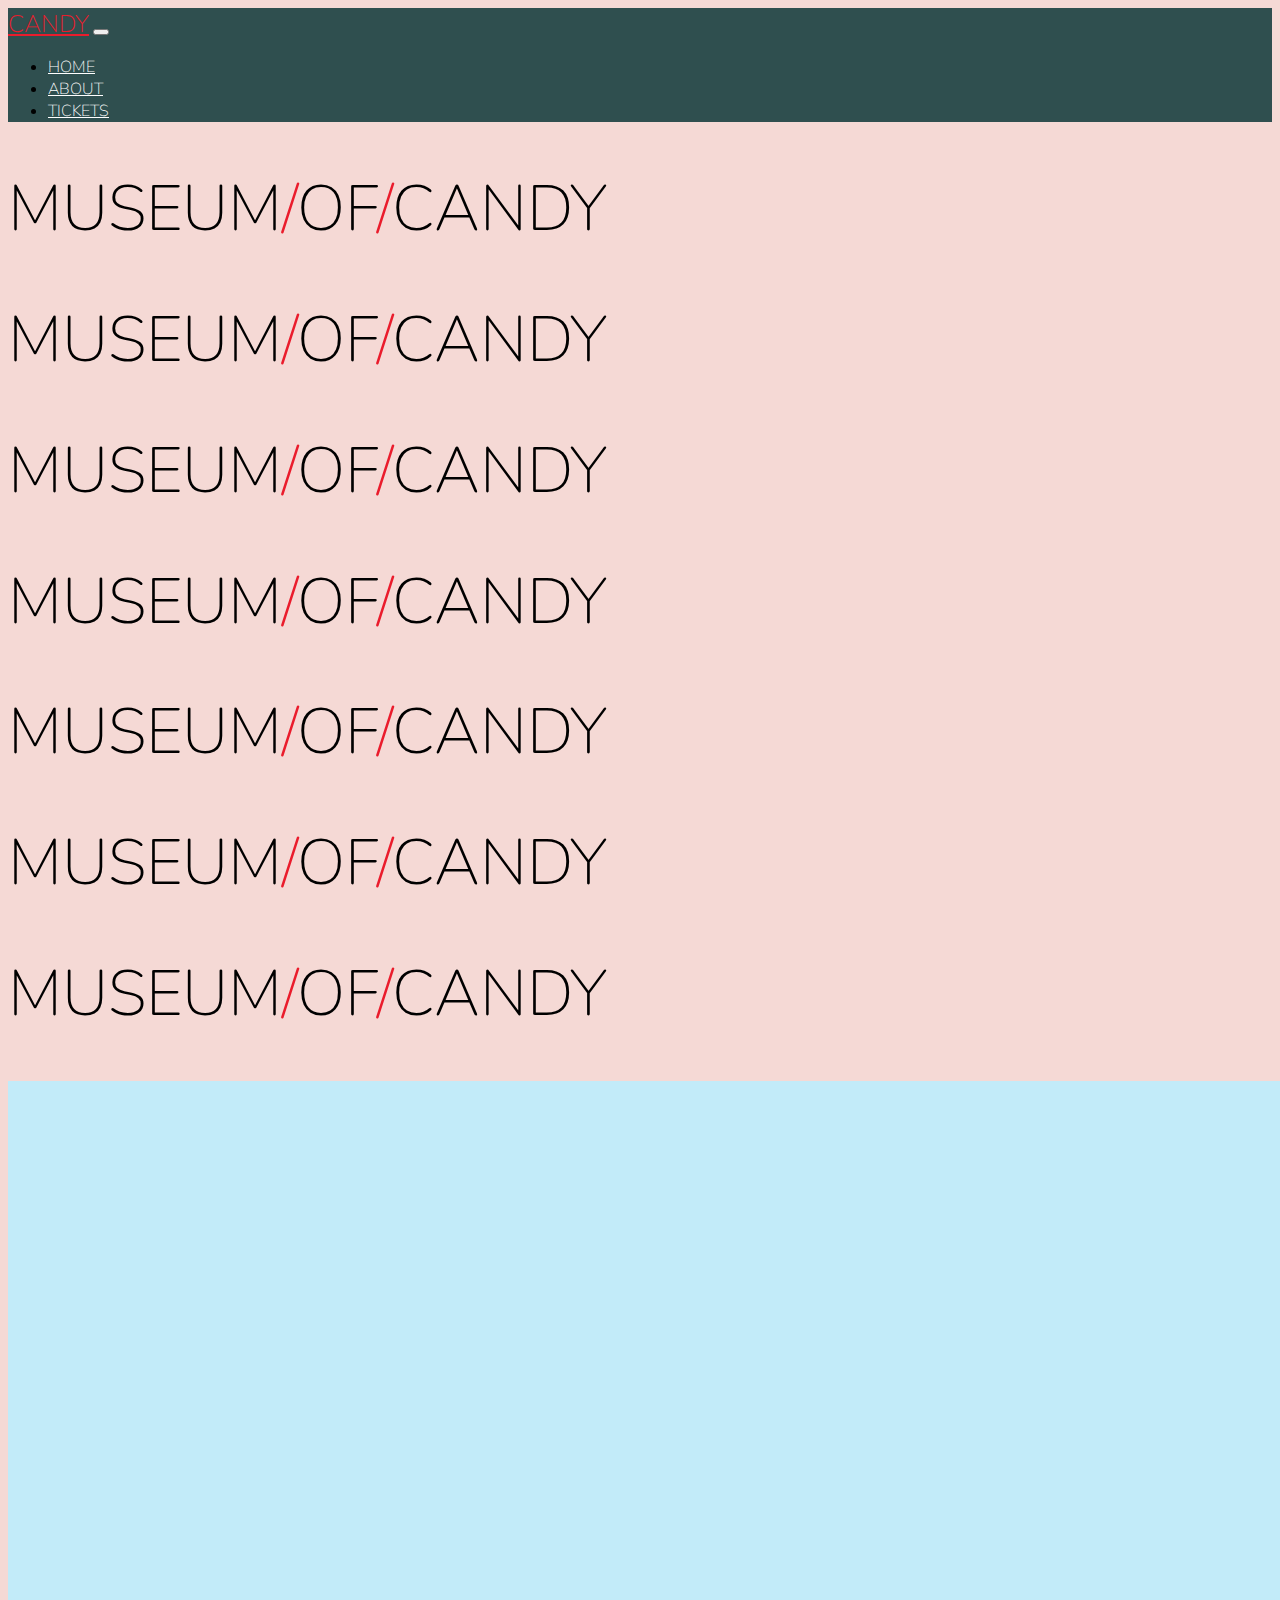
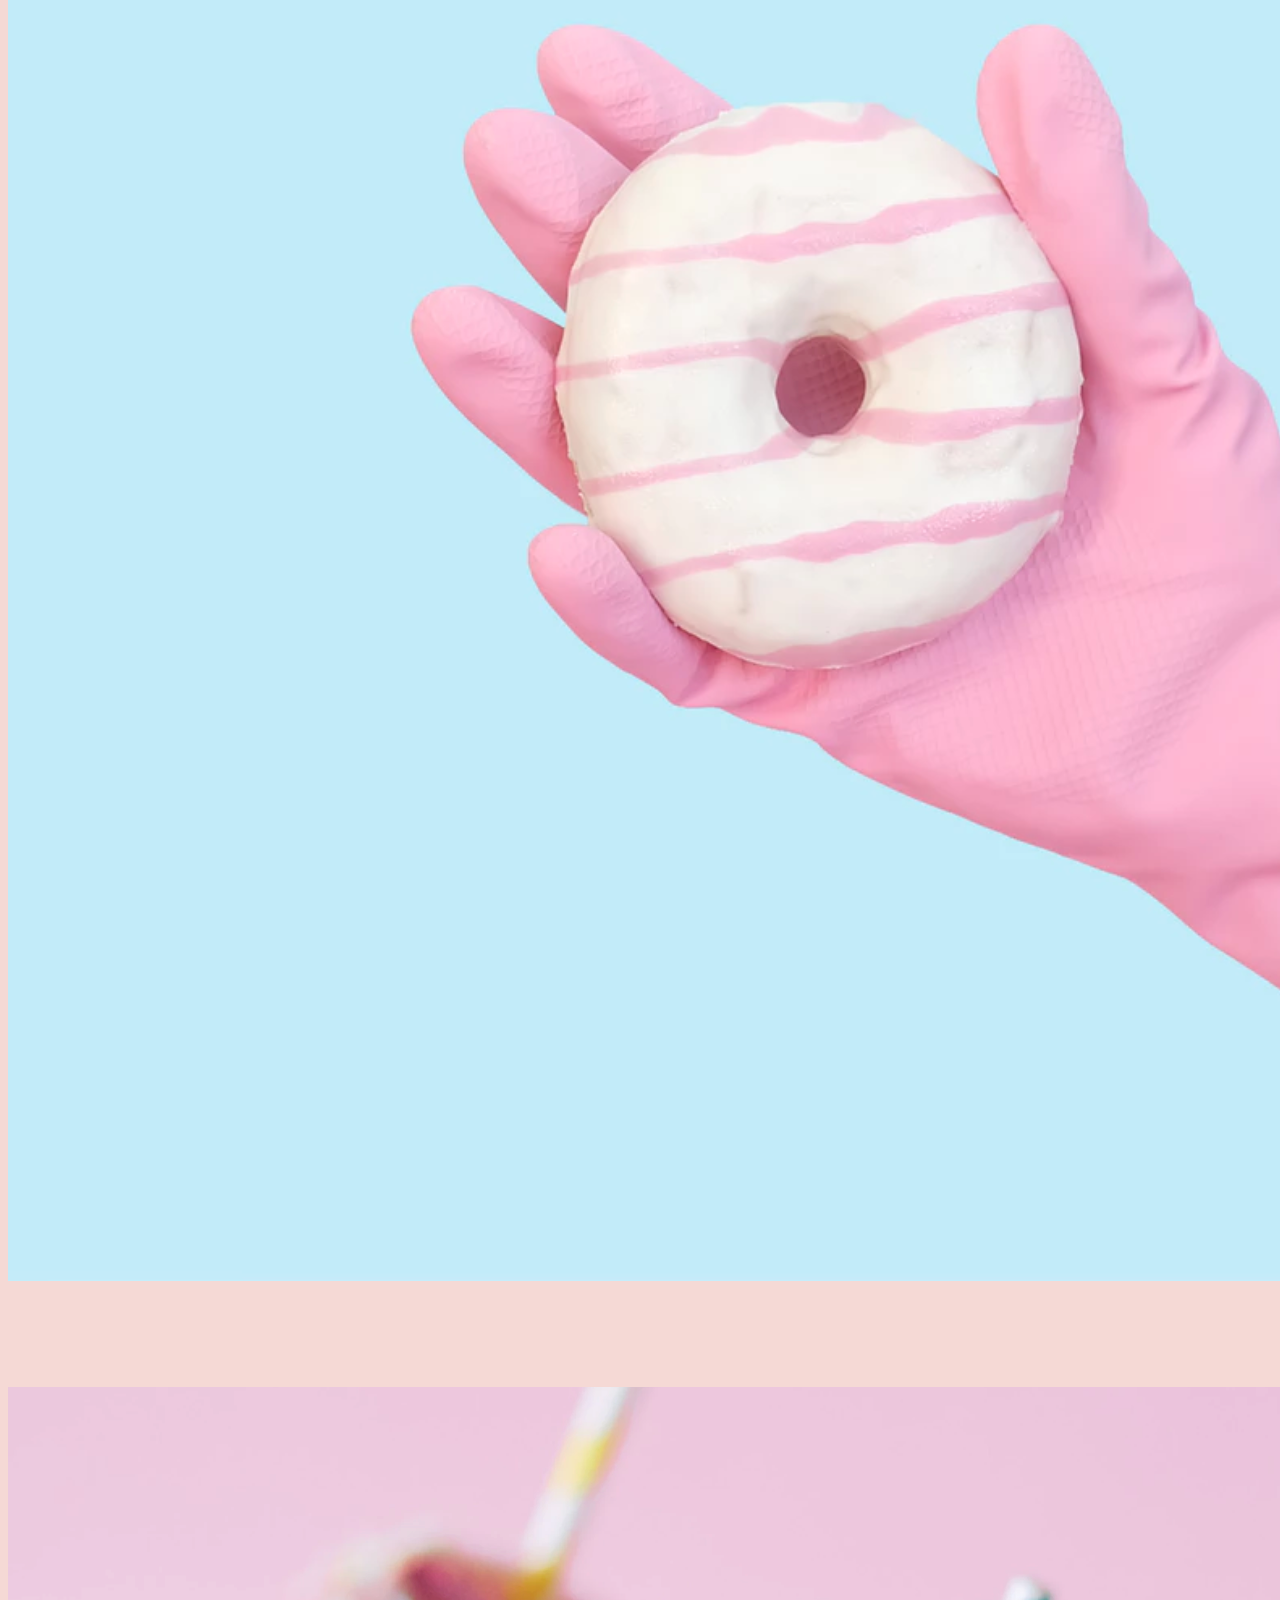
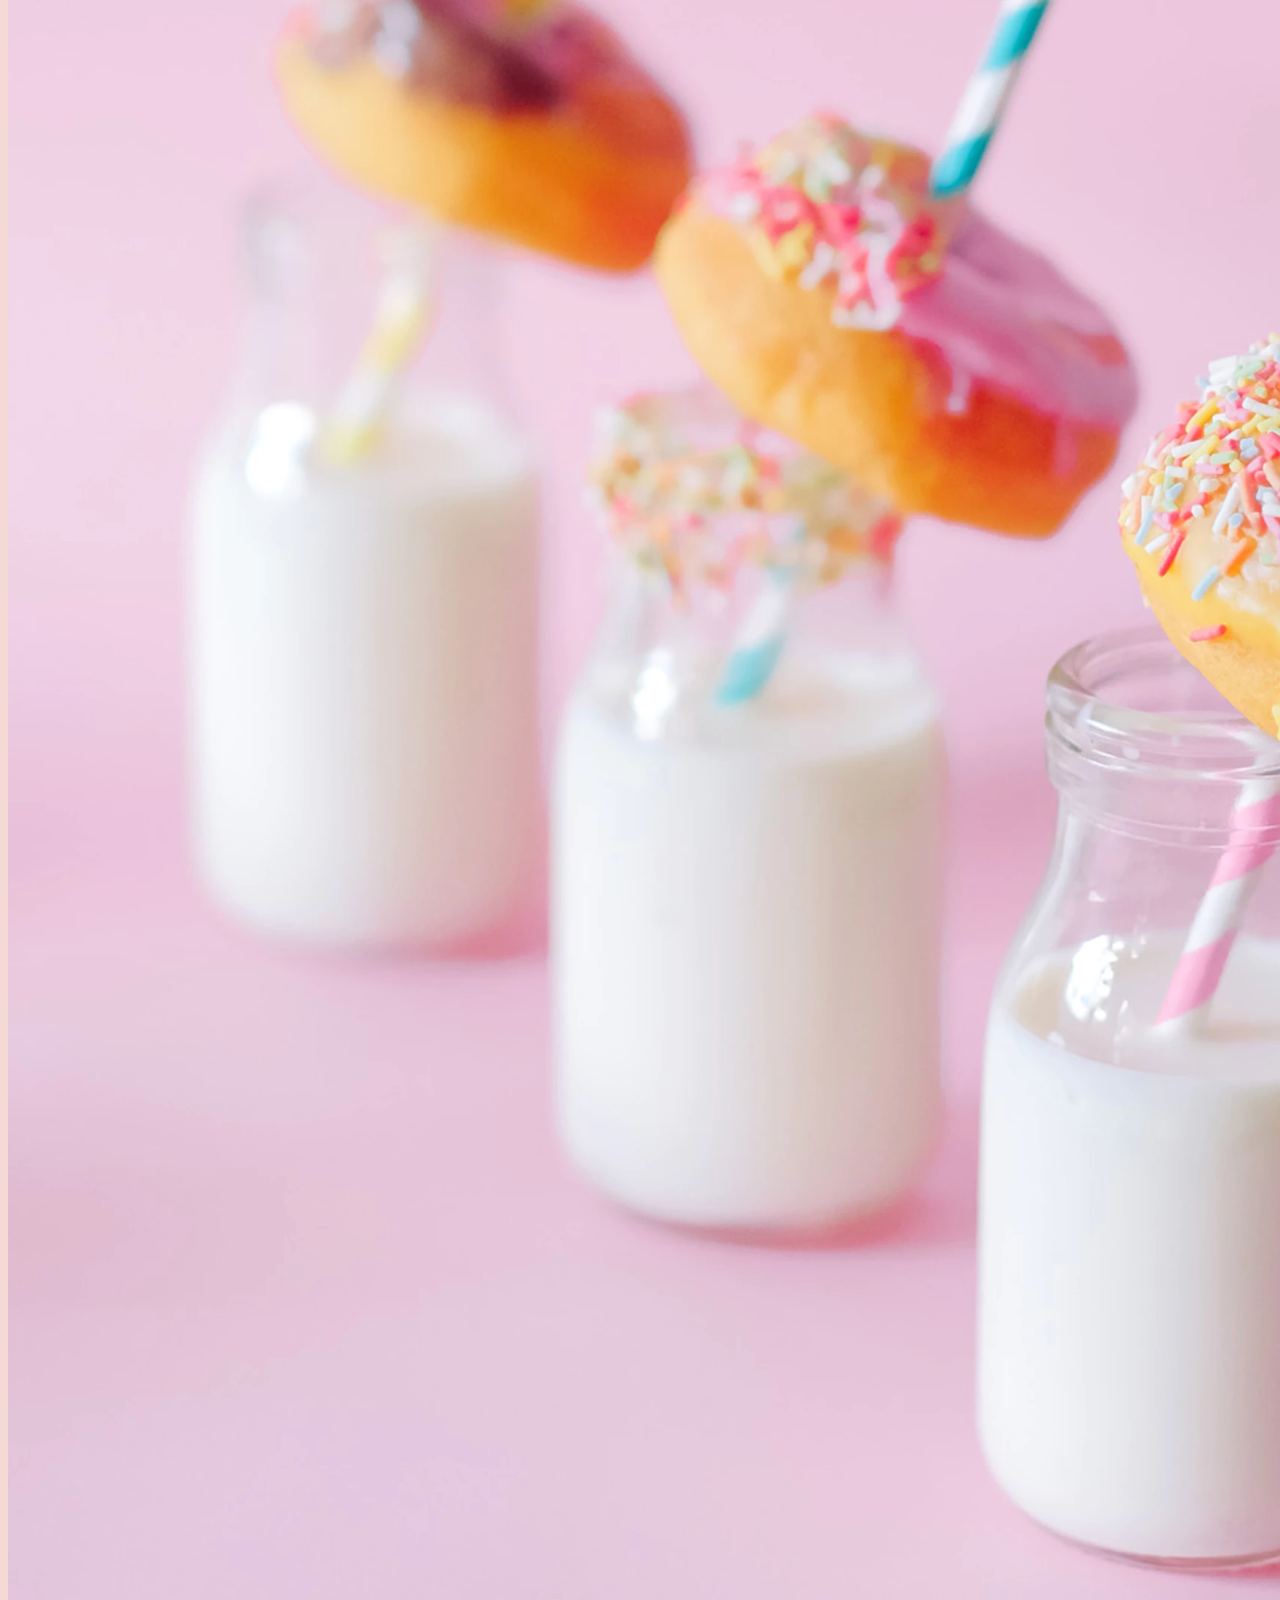
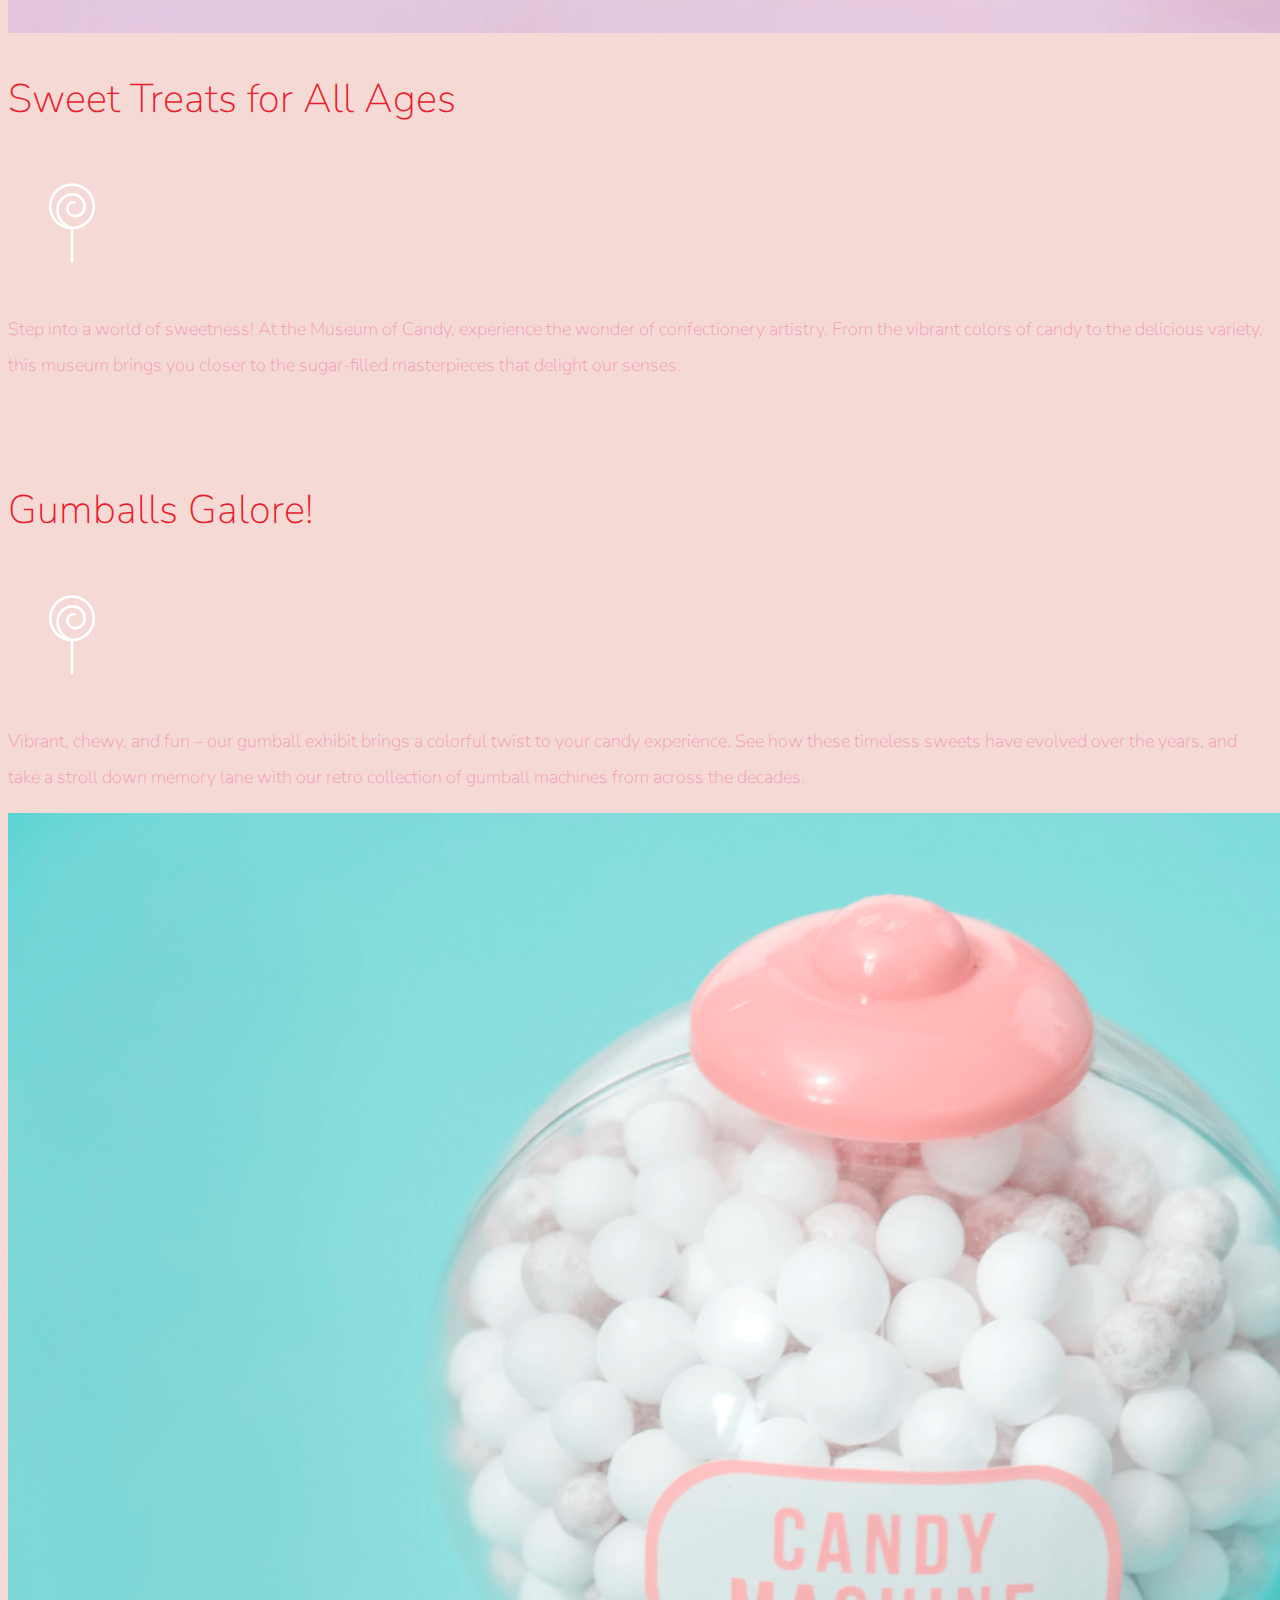
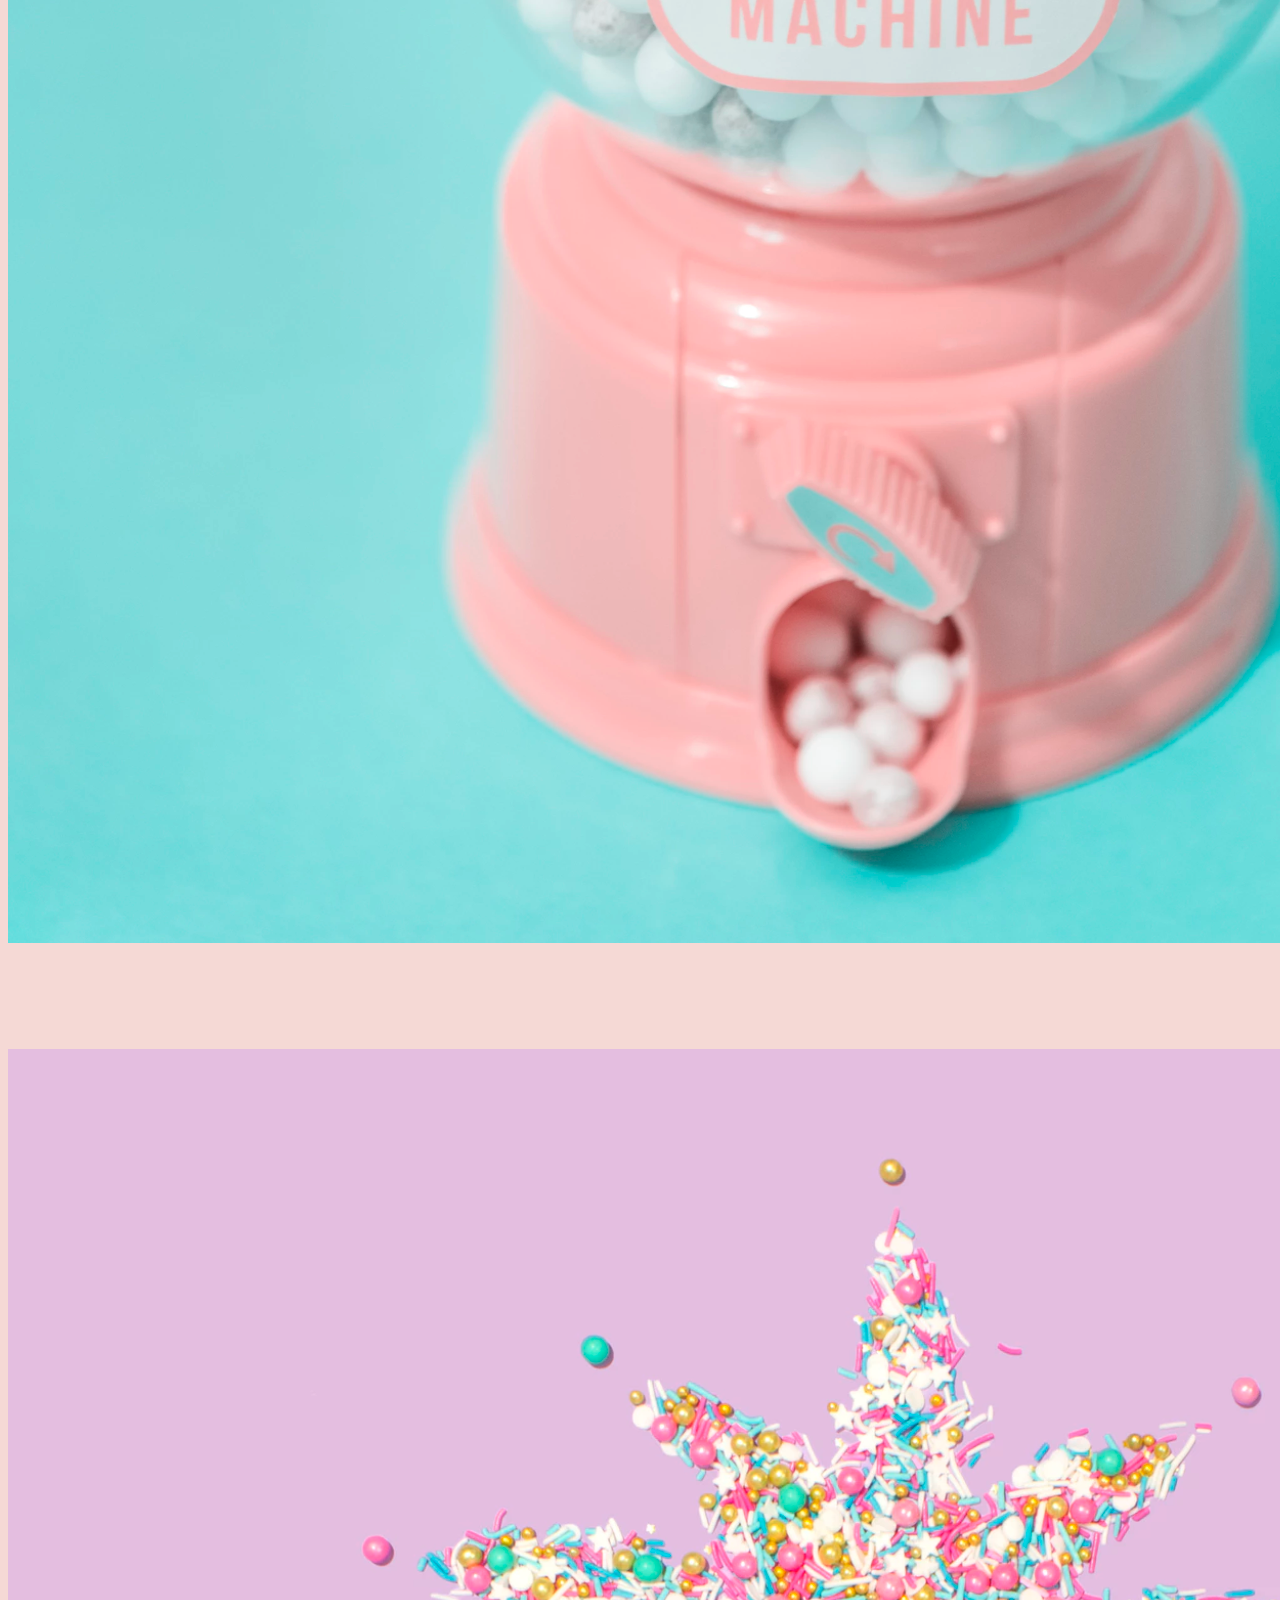
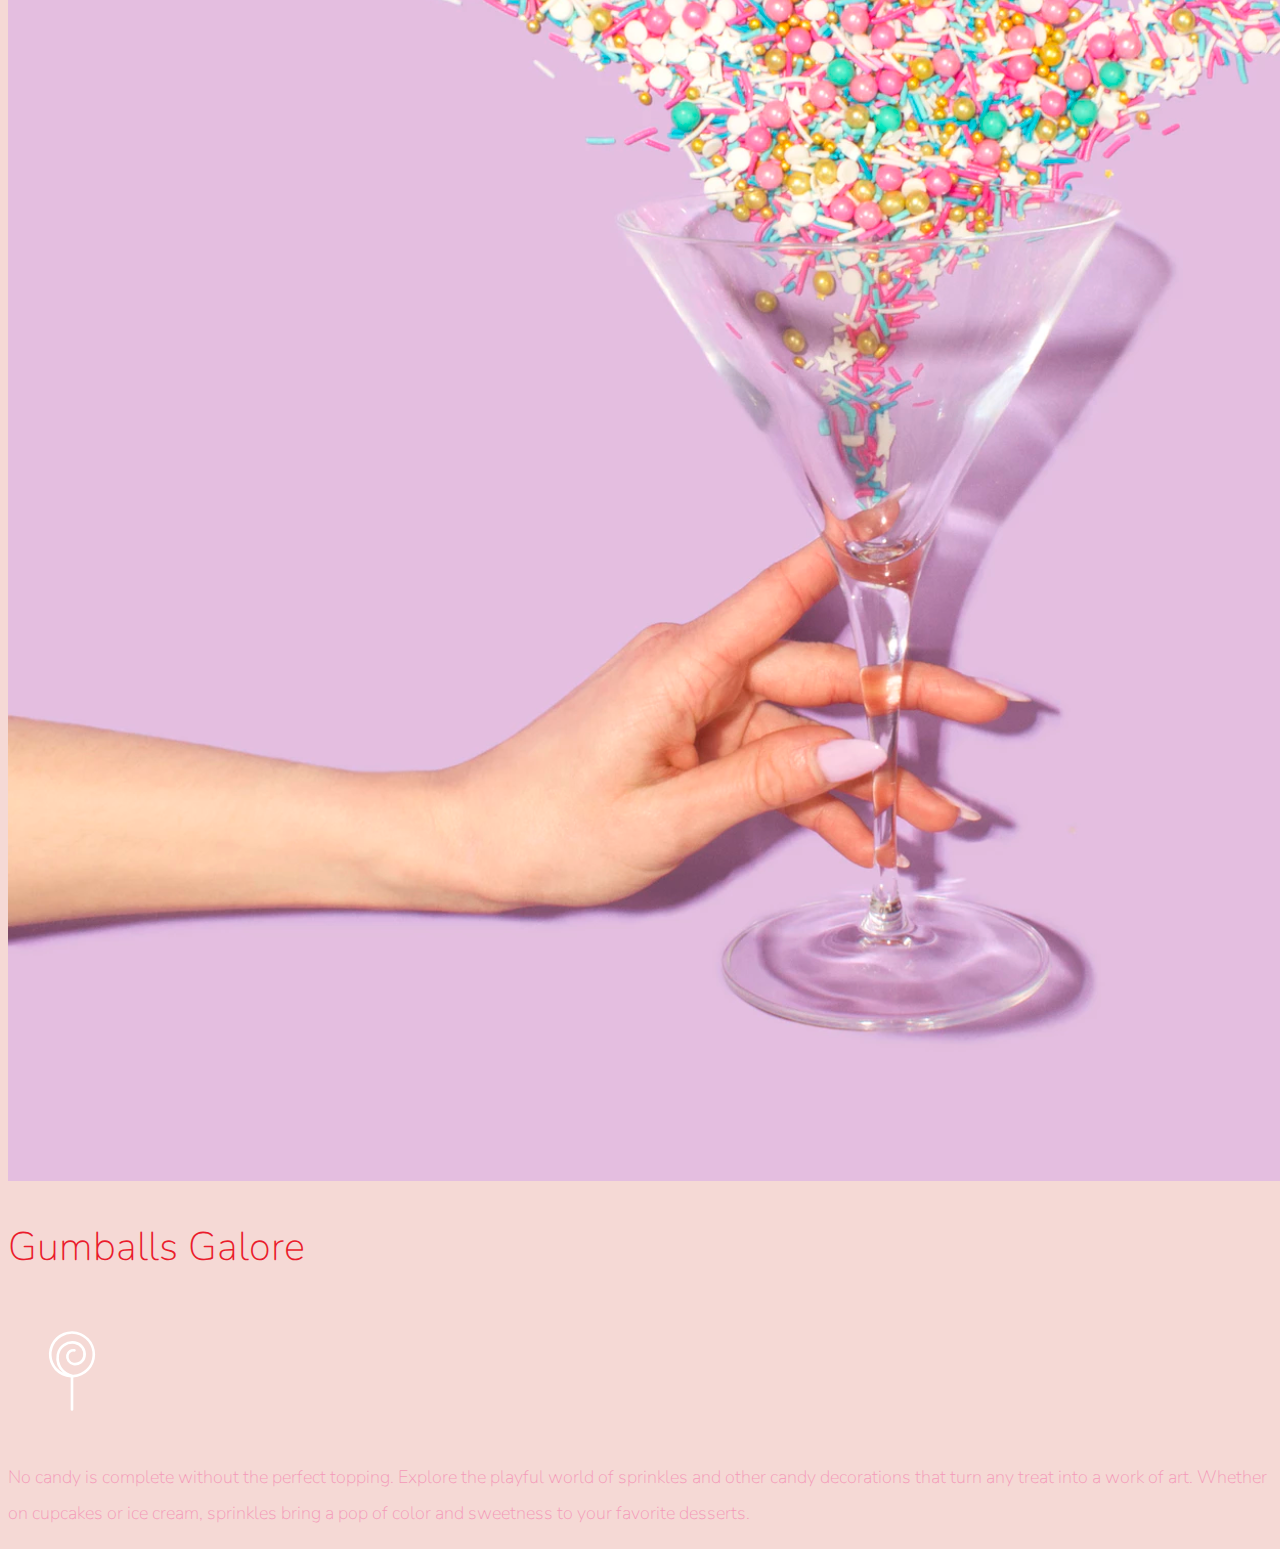
<file: MuseumOfCandy/indexMuseum.html>
<!DOCTYPE html>
<html lang="en">

<head>
    <meta charset="UTF-8">
    <meta name="viewport" content="width=device-width, initial-scale=1.0">
    <title>Museum of Candy</title>
    <link rel="preconnect" href="https://fonts.googleapis.com">
    <link rel="preconnect" href="https://fonts.gstatic.com" crossorigin>
    <link
        href="https://fonts.googleapis.com/css2?family=New+Rocker&family=Nunito:ital,wght@0,200..1000;1,200..1000&family=Open+Sans:ital,wght@0,300..800;1,300..800&display=swap"
        rel="stylesheet">
    <link href="https://cdn.jsdelivr.net/npm/bootstrap@5.3.5/dist/css/bootstrap.min.css" rel="stylesheet"
        integrity="sha384-SgOJa3DmI69IUzQ2PVdRZhwQ+dy64/BUtbMJw1MZ8t5HZApcHrRKUc4W0kG879m7" crossorigin="anonymous">

    <link rel="stylesheet" href="app.css">
</head>

<body>
    <nav id="mainNavbar" class="navbar navbar-dark navbar-expand-md py-0 fixed-top">
        <a href="#" class="navbar-brand">CANDY</a>
        <button class="navbar-toggler" type="button" data-bs-toggle="collapse" data-bs-target="#navLinks"
            aria-label="Toggle navigation">
            <span class="navbar-toggler-icon"></span>
        </button>
        <div class="collapse navbar-collapse" id="navLinks">
            <ul class="navbar-nav">
                <li class="nav-item">
                    <a href="" class="nav-link">HOME</a>
                </li>
                <li class="nav-item">
                    <a href="" class="nav-link">ABOUT</a>
                </li>
                <li class="nav-item">
                    <a href="" class="nav-link">TICKETS</a>
                </li>
            </ul>
        </div>
    </nav>

    <section class="container-fluid px-0">
        <div class="row align-items-center">
            <div class="col-lg-6 mt-5">
                <div id="headingGroup" class="text-white text-center d-none d-lg-block">
                    <h1 class="">MUSEUM<span>/</span>OF<span>/</span>CANDY</h1>
                    <h1 class="">MUSEUM<span>/</span>OF<span>/</span>CANDY</h1>
                    <h1 class="">MUSEUM<span>/</span>OF<span>/</span>CANDY</h1>
                    <h1 class="">MUSEUM<span>/</span>OF<span>/</span>CANDY</h1>
                    <h1 class="">MUSEUM<span>/</span>OF<span>/</span>CANDY</h1>
                    <h1 class="">MUSEUM<span>/</span>OF<span>/</span>CANDY</h1>
                    <h1 class="">MUSEUM<span>/</span>OF<span>/</span>CANDY</h1>
                </div>
            </div>
            <div class="col-lg-6 content">
                <img class="img-fluid" src="hand2.png" alt="">
            </div>
        </div>
    </section>
    <section class="container-fluid px-0">
        <div class="row align-items-center content">
            <div class="col-md-6 order-2 order-md-1">
                <img src="milk.png" alt="" class="img-fluid">
            </div>
            <div class="col-md-6 text-center order-1 order-md-2">
                <div class="row justify-content-center">
                    <div class="col-10 col-lg-8 blurb mb-5 mb-md-0">
                        <h2>Sweet Treats for All Ages</h2>
                        <img src="lolli_icon.png" alt="" class="d-none d-lg-inline">
                        <p class="lead"> Step into a world of sweetness! At the Museum of Candy, experience the wonder
                            of
                            confectionery artistry. From the vibrant colors of candy to the delicious variety, this
                            museum brings you closer to the sugar-filled masterpieces that delight our senses.
                        </p>
                    </div>
                </div>
            </div>
        </div>
        <div class="row align-items-center content">

            <div class="col-md-6 text-center">
                <div class="row justify-content-center">
                    <div class="col-10 col-lg-8 blurb mb-5 mb-md-0">
                        <h2>Gumballs Galore!</h2>
                        <img src="lolli_icon.png" alt="" class="d-none d-lg-inline">
                        <p class="lead"> Vibrant, chewy, and fun – our gumball exhibit brings a colorful twist to
                            your candy experience. See how these timeless sweets have evolved over the years,
                            and take a stroll down memory lane with our retro collection of gumball machines
                            from across the decades.</p>
                    </div>
                </div>
            </div>
            <div class="col-md-6">
                <img src="gumball.png" alt="" class="img-fluid">
            </div>
        </div>
        <div class="row align-items-center">
            <div class="col-md-6 order-2 order-md-1">
                <img src="sprinkles.png" alt="" class="img-fluid">
            </div>
            <div class="col-md-6 text-center order-1 order-md-2">
                <div class="row justify-content-center">
                    <div class="col-10 col-lg-8 blurb mb-5 mb-md-0">
                        <h2>Gumballs Galore</h2>
                        <img src="lolli_icon.png" alt="" class="d-none d-lg-inline">
                        <p class="lead"> No candy is complete without the perfect topping. Explore the playful
                            world of sprinkles and other candy decorations that turn any treat into a work of art.
                            Whether on cupcakes or ice cream, sprinkles bring a pop of color and sweetness to
                            your favorite desserts. </p>
                    </div>
                </div>
            </div>
        </div>
    </section>

    <script src="https://cdn.jsdelivr.net/npm/@popperjs/core@2.11.8/dist/umd/popper.min.js"
        integrity="sha384-I7E8VVD/ismYTF4hNIPjVp/Zjvgyol6VFvRkX/vR+Vc4jQkC+hVqc2pM8ODewa9r"
        crossorigin="anonymous"></script>
    <script src="https://cdn.jsdelivr.net/npm/bootstrap@5.3.5/dist/js/bootstrap.min.js"
        integrity="sha384-VQqxDN0EQCkWoxt/0vsQvZswzTHUVOImccYmSyhJTp7kGtPed0Qcx8rK9h9YEgx+"
        crossorigin="anonymous"></script>
    <script src="https://code.jquery.com/jquery-3.6.0.min.js"></script>

    <script>
        $(function () {
            $(document).scroll(function () {
                var $nav = $("#mainNavbar");
                $nav.toggleClass("scrolled", $(this).scrollTop() > $nav.height());
            });
        });
    </script>
</body>

</html>
</file>
<file: app.css>
body {
    background-color: #f5d9d5;
    font-family: "Nunito", sans-serif;
}

#mainNavbar {
    font-weight: 100;
    font-size: 1.5 rem;
}

#mainNavbar .nav-link {
    color: white;
}

#mainNavbar .nav-link:hover {
    color: #ea1c2c;
}

#mainNavbar .navbar-brand {
    color: #ea1c2c;
    font-size: 1.5rem;
}

#headingGroup span {
    color: #ea1c2c;
}

#headingGroup h1 {
    font-weight: 100;
    font-size: 4rem;
}

.navbar {
    background-color: #2f4f4f;
    /* Light gray (or any other light color you like) */
    transition: background-color 300ms ease;
}

.navbar.scrolled {
    background-color: #8b0000;
    transition: background-color 500ms;
}

@media (max-width: 1200px) {
    #headingGroup h1 {
        font-weight: 100;
        font-size: 3rem;
    }
}

.blurb h2 {
    color: #ea1c2c;
    font-weight: 100;
    font-size: 2.5rem;
}

.blurb p {
    color: #f498b8;
    font-size: 1.125rem;
    font-weight: 100;
    line-height: 2;
}

.content {
    margin-bottom: 100px;
}
</file>
<file: MuseumOfCandy/app.css>
body {
    background-color: #f5d9d5;
    font-family: "Nunito", sans-serif;
}

#mainNavbar {
    font-weight: 100;
    font-size: 1.5 rem;
}

#mainNavbar .nav-link {
    color: white;
}

#mainNavbar .nav-link:hover {
    color: #ea1c2c;
}

#mainNavbar .navbar-brand {
    color: #ea1c2c;
    font-size: 1.5rem;
}

#headingGroup span {
    color: #ea1c2c;
}

#headingGroup h1 {
    font-weight: 100;
    font-size: 4rem;
}

.navbar {
    background-color: #2f4f4f;
    /* Light gray (or any other light color you like) */
    transition: background-color 300ms ease;
}

.navbar.scrolled {
    background-color: #8b0000;
    transition: background-color 500ms;
}

@media (max-width: 1200px) {
    #headingGroup h1 {
        font-weight: 100;
        font-size: 3rem;
    }
}

.blurb h2 {
    color: #ea1c2c;
    font-weight: 100;
    font-size: 2.5rem;
}

.blurb p {
    color: #f498b8;
    font-size: 1.125rem;
    font-weight: 100;
    line-height: 2;
}

.content {
    margin-bottom: 100px;
}
</file>
